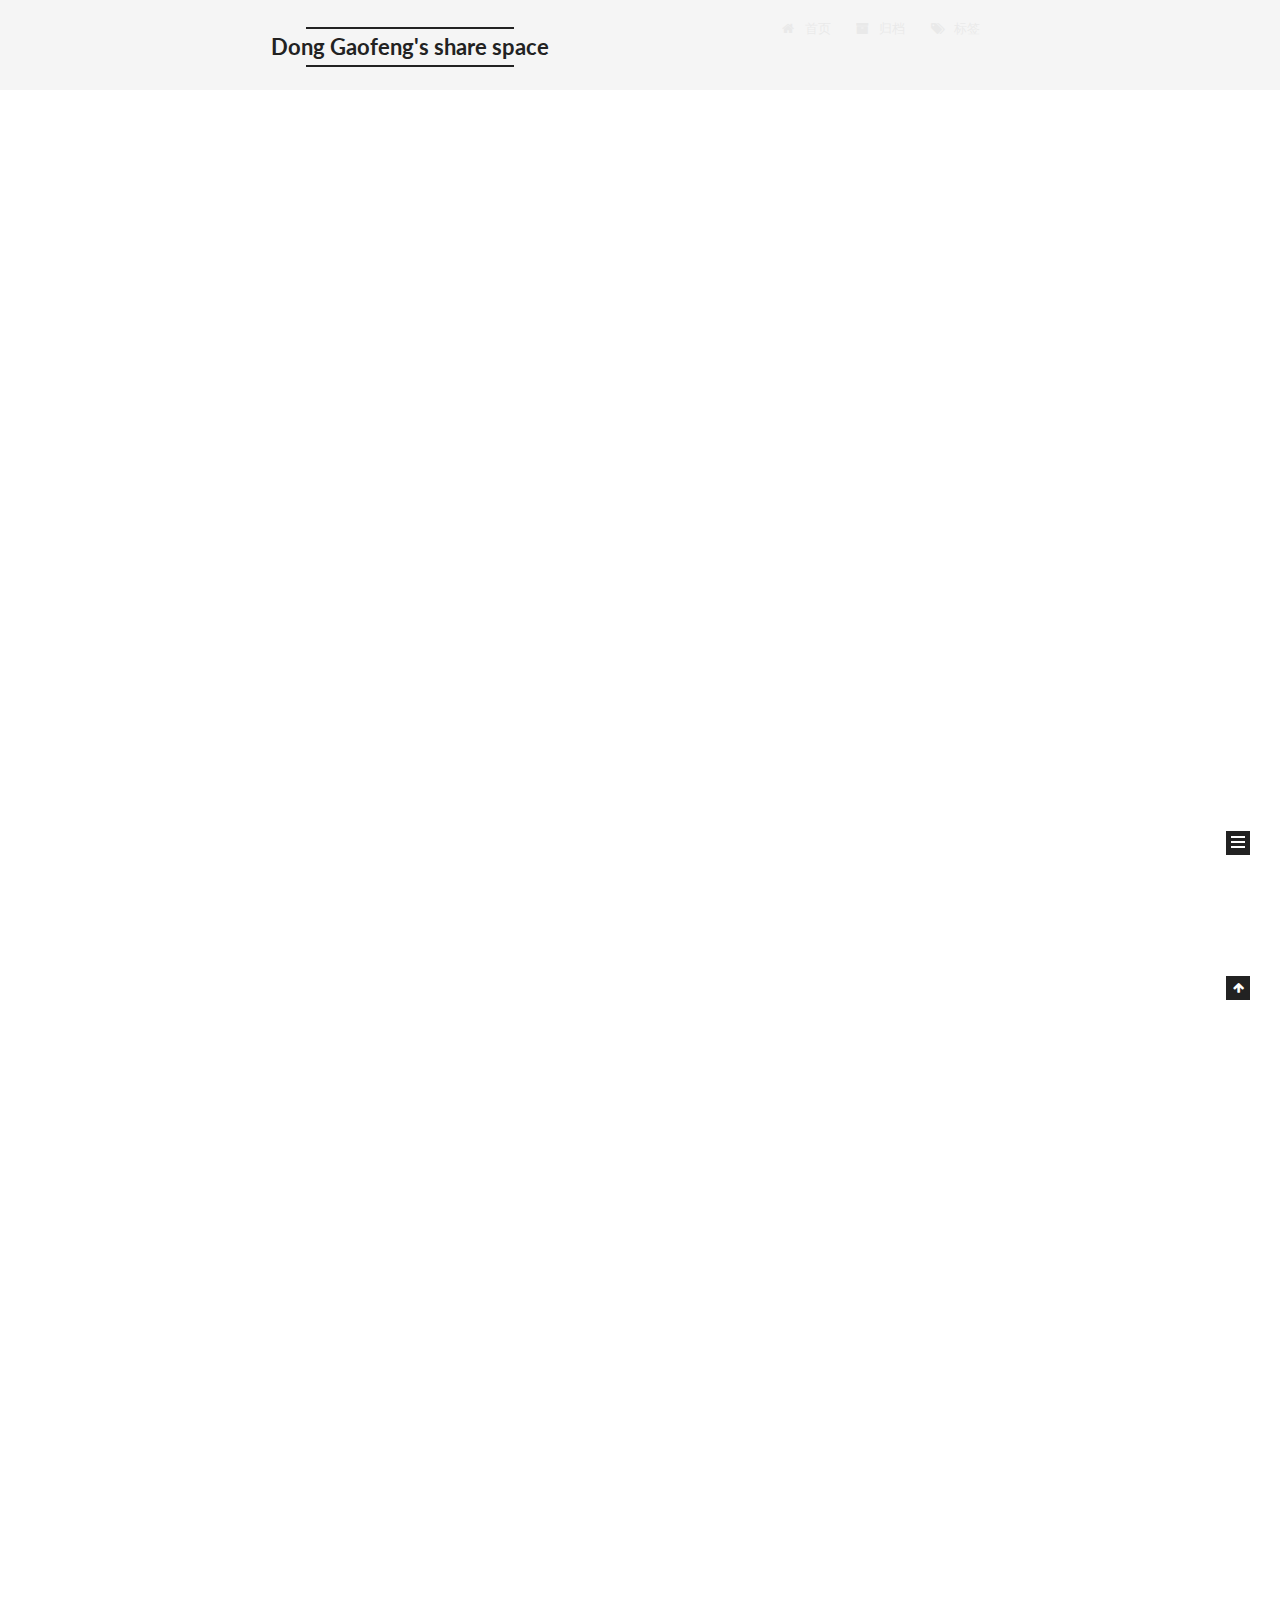
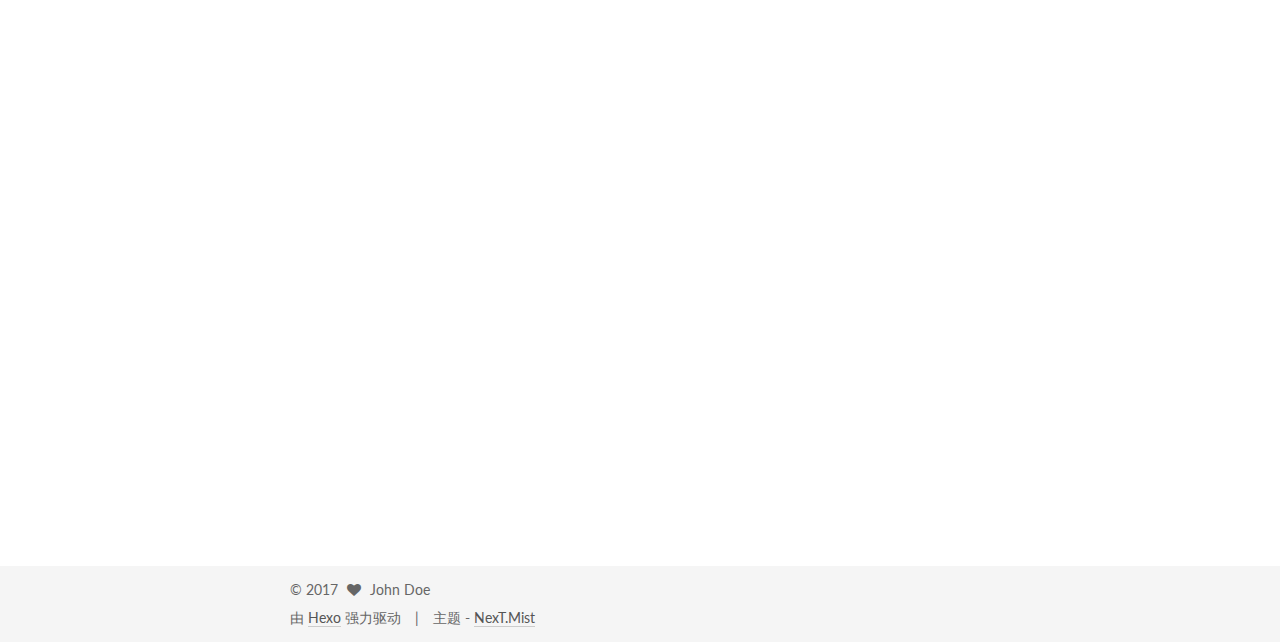
<file: index.html>
<!doctype html>



  


<html class="theme-next mist use-motion" lang="zh-Hans">
<head>
  <meta charset="UTF-8"/>
<meta http-equiv="X-UA-Compatible" content="IE=edge" />
<meta name="viewport" content="width=device-width, initial-scale=1, maximum-scale=1"/>



<meta http-equiv="Cache-Control" content="no-transform" />
<meta http-equiv="Cache-Control" content="no-siteapp" />















  
  
  <link href="/lib/fancybox/source/jquery.fancybox.css?v=2.1.5" rel="stylesheet" type="text/css" />




  
  
  
  

  
    
    
  

  

  

  

  

  
    
    
    <link href="//fonts.googleapis.com/css?family=Lato:300,300italic,400,400italic,700,700italic&subset=latin,latin-ext" rel="stylesheet" type="text/css">
  






<link href="/lib/font-awesome/css/font-awesome.min.css?v=4.6.2" rel="stylesheet" type="text/css" />

<link href="/css/main.css?v=5.1.0" rel="stylesheet" type="text/css" />


  <meta name="keywords" content="Hexo, NexT" />








  <link rel="shortcut icon" type="image/x-icon" href="/favicon.ico?v=5.1.0" />






<meta property="og:type" content="website">
<meta property="og:title" content="Dong Gaofeng's share space">
<meta property="og:url" content="http://yoursite.com/index.html">
<meta property="og:site_name" content="Dong Gaofeng's share space">
<meta name="twitter:card" content="summary">
<meta name="twitter:title" content="Dong Gaofeng's share space">



<script type="text/javascript" id="hexo.configurations">
  var NexT = window.NexT || {};
  var CONFIG = {
    root: '/',
    scheme: 'Mist',
    sidebar: {"position":"left","display":"post","offset":12,"offset_float":0,"b2t":false,"scrollpercent":false},
    fancybox: true,
    motion: true,
    duoshuo: {
      userId: '0',
      author: '博主'
    },
    algolia: {
      applicationID: '',
      apiKey: '',
      indexName: '',
      hits: {"per_page":10},
      labels: {"input_placeholder":"Search for Posts","hits_empty":"We didn't find any results for the search: ${query}","hits_stats":"${hits} results found in ${time} ms"}
    }
  };
</script>



  <link rel="canonical" href="http://yoursite.com/"/>





  <title> Dong Gaofeng's share space </title>
</head>

<body itemscope itemtype="http://schema.org/WebPage" lang="zh-Hans">

  














  
  
    
  

  <div class="container one-collumn sidebar-position-left 
   page-home 
 ">
    <div class="headband"></div>

    <header id="header" class="header" itemscope itemtype="http://schema.org/WPHeader">
      <div class="header-inner"><div class="site-brand-wrapper">
  <div class="site-meta ">
    

    <div class="custom-logo-site-title">
      <a href="/"  class="brand" rel="start">
        <span class="logo-line-before"><i></i></span>
        <span class="site-title">Dong Gaofeng's share space</span>
        <span class="logo-line-after"><i></i></span>
      </a>
    </div>
      
        <p class="site-subtitle"></p>
      
  </div>

  <div class="site-nav-toggle">
    <button>
      <span class="btn-bar"></span>
      <span class="btn-bar"></span>
      <span class="btn-bar"></span>
    </button>
  </div>
</div>

<nav class="site-nav">
  

  
    <ul id="menu" class="menu">
      
        
        <li class="menu-item menu-item-home">
          <a href="/" rel="section">
            
              <i class="menu-item-icon fa fa-fw fa-home"></i> <br />
            
            首页
          </a>
        </li>
      
        
        <li class="menu-item menu-item-archives">
          <a href="/archives" rel="section">
            
              <i class="menu-item-icon fa fa-fw fa-archive"></i> <br />
            
            归档
          </a>
        </li>
      
        
        <li class="menu-item menu-item-tags">
          <a href="/tags" rel="section">
            
              <i class="menu-item-icon fa fa-fw fa-tags"></i> <br />
            
            标签
          </a>
        </li>
      

      
    </ul>
  

  
</nav>



 </div>
    </header>

    <main id="main" class="main">
      <div class="main-inner">
        <div class="content-wrap">
          <div id="content" class="content">
            
  <section id="posts" class="posts-expand">
    
      

  

  
  
  

  <article class="post post-type-normal " itemscope itemtype="http://schema.org/Article">
    <link itemprop="mainEntityOfPage" href="http://yoursite.com/2017/02/28/help/">

    <span hidden itemprop="author" itemscope itemtype="http://schema.org/Person">
      <meta itemprop="name" content="John Doe">
      <meta itemprop="description" content="">
      <meta itemprop="image" content="/images/avatar.gif">
    </span>

    <span hidden itemprop="publisher" itemscope itemtype="http://schema.org/Organization">
      <meta itemprop="name" content="Dong Gaofeng's share space">
    </span>

    
      <header class="post-header">

        
        
          <h1 class="post-title" itemprop="name headline">
            
            
              
                
                <a class="post-title-link" href="/2017/02/28/help/" itemprop="url">
                  help
                </a>
              
            
          </h1>
        

        <div class="post-meta">
          <span class="post-time">
            
              <span class="post-meta-item-icon">
                <i class="fa fa-calendar-o"></i>
              </span>
              
                <span class="post-meta-item-text">发表于</span>
              
              <time title="创建于" itemprop="dateCreated datePublished" datetime="2017-02-28T15:50:25+08:00">
                2017-02-28
              </time>
            

            

            
          </span>

          

          
            
          

          
          

          

          

          

        </div>
      </header>
    


    <div class="post-body" itemprop="articleBody">

      
      

      
        
          
            
          
        
      
    </div>

    <div>
      
    </div>

    <div>
      
    </div>


    <footer class="post-footer">
      

      

      

      
      
        <div class="post-eof"></div>
      
    </footer>
  </article>


    
      

  

  
  
  

  <article class="post post-type-normal " itemscope itemtype="http://schema.org/Article">
    <link itemprop="mainEntityOfPage" href="http://yoursite.com/2017/02/28/my-first-blog/">

    <span hidden itemprop="author" itemscope itemtype="http://schema.org/Person">
      <meta itemprop="name" content="John Doe">
      <meta itemprop="description" content="">
      <meta itemprop="image" content="/images/avatar.gif">
    </span>

    <span hidden itemprop="publisher" itemscope itemtype="http://schema.org/Organization">
      <meta itemprop="name" content="Dong Gaofeng's share space">
    </span>

    
      <header class="post-header">

        
        
          <h1 class="post-title" itemprop="name headline">
            
            
              
                
                <a class="post-title-link" href="/2017/02/28/my-first-blog/" itemprop="url">
                  my-first-blog
                </a>
              
            
          </h1>
        

        <div class="post-meta">
          <span class="post-time">
            
              <span class="post-meta-item-icon">
                <i class="fa fa-calendar-o"></i>
              </span>
              
                <span class="post-meta-item-text">发表于</span>
              
              <time title="创建于" itemprop="dateCreated datePublished" datetime="2017-02-28T15:47:40+08:00">
                2017-02-28
              </time>
            

            

            
          </span>

          

          
            
          

          
          

          

          

          

        </div>
      </header>
    


    <div class="post-body" itemprop="articleBody">

      
      

      
        
          <h3 id="6-加强的代码块"><a href="#6-加强的代码块" class="headerlink" title="6. 加强的代码块"></a>6. 加强的代码块</h3><p>支持四十一种编程语言的语法高亮的显示，行号显示。</p>
<p>非代码示例：</p>
<figure class="highlight plain"><table><tr><td class="gutter"><pre><div class="line">1</div></pre></td><td class="code"><pre><div class="line">$ sudo apt-get install vim-gnome</div></pre></td></tr></table></figure>
<p>Python 示例：</p>
<figure class="highlight python"><table><tr><td class="gutter"><pre><div class="line">1</div><div class="line">2</div><div class="line">3</div><div class="line">4</div><div class="line">5</div><div class="line">6</div><div class="line">7</div><div class="line">8</div><div class="line">9</div><div class="line">10</div><div class="line">11</div><div class="line">12</div></pre></td><td class="code"><pre><div class="line"><span class="meta">@requires_authorization</span></div><div class="line"><span class="function"><span class="keyword">def</span> <span class="title">somefunc</span><span class="params">(param1=<span class="string">''</span>, param2=<span class="number">0</span>)</span>:</span></div><div class="line">    <span class="string">'''A docstring'''</span></div><div class="line">    <span class="keyword">if</span> param1 &gt; param2: <span class="comment"># interesting</span></div><div class="line">        <span class="keyword">print</span> <span class="string">'Greater'</span></div><div class="line">    <span class="keyword">return</span> (param2 - param1 + <span class="number">1</span>) <span class="keyword">or</span> <span class="keyword">None</span></div><div class="line"></div><div class="line"><span class="class"><span class="keyword">class</span> <span class="title">SomeClass</span>:</span></div><div class="line">    <span class="keyword">pass</span></div><div class="line"></div><div class="line"><span class="meta">&gt;&gt;&gt; </span>message = <span class="string">'''interpreter</div><div class="line"><span class="meta">... </span>prompt'''</span></div></pre></td></tr></table></figure>
          <!--noindex-->
          <div class="post-button text-center">
            <a class="btn" href="/2017/02/28/my-first-blog/#more" rel="contents">
              阅读全文 &raquo;
            </a>
          </div>
          <!--/noindex-->
        
      
    </div>

    <div>
      
    </div>

    <div>
      
    </div>


    <footer class="post-footer">
      

      

      

      
      
        <div class="post-eof"></div>
      
    </footer>
  </article>


    
      

  

  
  
  

  <article class="post post-type-normal " itemscope itemtype="http://schema.org/Article">
    <link itemprop="mainEntityOfPage" href="http://yoursite.com/2017/02/28/hello-world/">

    <span hidden itemprop="author" itemscope itemtype="http://schema.org/Person">
      <meta itemprop="name" content="John Doe">
      <meta itemprop="description" content="">
      <meta itemprop="image" content="/images/avatar.gif">
    </span>

    <span hidden itemprop="publisher" itemscope itemtype="http://schema.org/Organization">
      <meta itemprop="name" content="Dong Gaofeng's share space">
    </span>

    
      <header class="post-header">

        
        
          <h1 class="post-title" itemprop="name headline">
            
            
              
                
                <a class="post-title-link" href="/2017/02/28/hello-world/" itemprop="url">
                  Hello World
                </a>
              
            
          </h1>
        

        <div class="post-meta">
          <span class="post-time">
            
              <span class="post-meta-item-icon">
                <i class="fa fa-calendar-o"></i>
              </span>
              
                <span class="post-meta-item-text">发表于</span>
              
              <time title="创建于" itemprop="dateCreated datePublished" datetime="2017-02-28T11:17:50+08:00">
                2017-02-28
              </time>
            

            

            
          </span>

          

          
            
          

          
          

          

          

          

        </div>
      </header>
    


    <div class="post-body" itemprop="articleBody">

      
      

      
        
          
            <p>Welcome to <a href="https://hexo.io/" target="_blank" rel="external">Hexo</a>! This is your very first post. Check <a href="https://hexo.io/docs/" target="_blank" rel="external">documentation</a> for more info. If you get any problems when using Hexo, you can find the answer in <a href="https://hexo.io/docs/troubleshooting.html" target="_blank" rel="external">troubleshooting</a> or you can ask me on <a href="https://github.com/hexojs/hexo/issues" target="_blank" rel="external">GitHub</a>.</p>
<h2 id="Quick-Start"><a href="#Quick-Start" class="headerlink" title="Quick Start"></a>Quick Start</h2><h3 id="Create-a-new-post"><a href="#Create-a-new-post" class="headerlink" title="Create a new post"></a>Create a new post</h3><figure class="highlight bash"><table><tr><td class="gutter"><pre><div class="line">1</div></pre></td><td class="code"><pre><div class="line">$ hexo new <span class="string">"My New Post"</span></div></pre></td></tr></table></figure>
<p>More info: <a href="https://hexo.io/docs/writing.html" target="_blank" rel="external">Writing</a></p>
<h3 id="Run-server"><a href="#Run-server" class="headerlink" title="Run server"></a>Run server</h3><figure class="highlight bash"><table><tr><td class="gutter"><pre><div class="line">1</div></pre></td><td class="code"><pre><div class="line">$ hexo server</div></pre></td></tr></table></figure>
<p>More info: <a href="https://hexo.io/docs/server.html" target="_blank" rel="external">Server</a></p>
<h3 id="Generate-static-files"><a href="#Generate-static-files" class="headerlink" title="Generate static files"></a>Generate static files</h3><figure class="highlight bash"><table><tr><td class="gutter"><pre><div class="line">1</div></pre></td><td class="code"><pre><div class="line">$ hexo generate</div></pre></td></tr></table></figure>
<p>More info: <a href="https://hexo.io/docs/generating.html" target="_blank" rel="external">Generating</a></p>
<h3 id="Deploy-to-remote-sites"><a href="#Deploy-to-remote-sites" class="headerlink" title="Deploy to remote sites"></a>Deploy to remote sites</h3><figure class="highlight bash"><table><tr><td class="gutter"><pre><div class="line">1</div></pre></td><td class="code"><pre><div class="line">$ hexo deploy</div></pre></td></tr></table></figure>
<p>More info: <a href="https://hexo.io/docs/deployment.html" target="_blank" rel="external">Deployment</a></p>

          
        
      
    </div>

    <div>
      
    </div>

    <div>
      
    </div>


    <footer class="post-footer">
      

      

      

      
      
        <div class="post-eof"></div>
      
    </footer>
  </article>


    
  </section>

  

          
          </div>
          


          

        </div>
        
          
  
  <div class="sidebar-toggle">
    <div class="sidebar-toggle-line-wrap">
      <span class="sidebar-toggle-line sidebar-toggle-line-first"></span>
      <span class="sidebar-toggle-line sidebar-toggle-line-middle"></span>
      <span class="sidebar-toggle-line sidebar-toggle-line-last"></span>
    </div>
  </div>

  <aside id="sidebar" class="sidebar">
    <div class="sidebar-inner">

      

      

      <section class="site-overview sidebar-panel sidebar-panel-active">
        <div class="site-author motion-element" itemprop="author" itemscope itemtype="http://schema.org/Person">
          <img class="site-author-image" itemprop="image"
               src="/images/avatar.gif"
               alt="John Doe" />
          <p class="site-author-name" itemprop="name">John Doe</p>
           
              <p class="site-description motion-element" itemprop="description"></p>
          
        </div>
        <nav class="site-state motion-element">
        
          
            <div class="site-state-item site-state-posts">
              <a href="/archives">
                <span class="site-state-item-count">3</span>
                <span class="site-state-item-name">日志</span>
              </a>
            </div>
          

          

          
            <div class="site-state-item site-state-tags">
              <a href="/tags">
                <span class="site-state-item-count">1</span>
                <span class="site-state-item-name">标签</span>
              </a>
            </div>
          

        </nav>

        

        <div class="links-of-author motion-element">
          
        </div>

        
        

        
        

        


      </section>

      

      

    </div>
  </aside>


        
      </div>
    </main>

    <footer id="footer" class="footer">
      <div class="footer-inner">
        <div class="copyright" >
  
  &copy; 
  <span itemprop="copyrightYear">2017</span>
  <span class="with-love">
    <i class="fa fa-heart"></i>
  </span>
  <span class="author" itemprop="copyrightHolder">John Doe</span>
</div>


<div class="powered-by">
  由 <a class="theme-link" href="https://hexo.io">Hexo</a> 强力驱动
</div>

<div class="theme-info">
  主题 -
  <a class="theme-link" href="https://github.com/iissnan/hexo-theme-next">
    NexT.Mist
  </a>
</div>


        

        
      </div>
    </footer>

    
      <div class="back-to-top">
        <i class="fa fa-arrow-up"></i>
        
      </div>
    
    
  </div>

  

<script type="text/javascript">
  if (Object.prototype.toString.call(window.Promise) !== '[object Function]') {
    window.Promise = null;
  }
</script>









  




  
  <script type="text/javascript" src="/lib/jquery/index.js?v=2.1.3"></script>

  
  <script type="text/javascript" src="/lib/fastclick/lib/fastclick.min.js?v=1.0.6"></script>

  
  <script type="text/javascript" src="/lib/jquery_lazyload/jquery.lazyload.js?v=1.9.7"></script>

  
  <script type="text/javascript" src="/lib/velocity/velocity.min.js?v=1.2.1"></script>

  
  <script type="text/javascript" src="/lib/velocity/velocity.ui.min.js?v=1.2.1"></script>

  
  <script type="text/javascript" src="/lib/fancybox/source/jquery.fancybox.pack.js?v=2.1.5"></script>


  


  <script type="text/javascript" src="/js/src/utils.js?v=5.1.0"></script>

  <script type="text/javascript" src="/js/src/motion.js?v=5.1.0"></script>



  
  

  

  


  <script type="text/javascript" src="/js/src/bootstrap.js?v=5.1.0"></script>



  



  




	





  





  





  



  
  

  

  

  

  


  

</body>
</html>
</file>
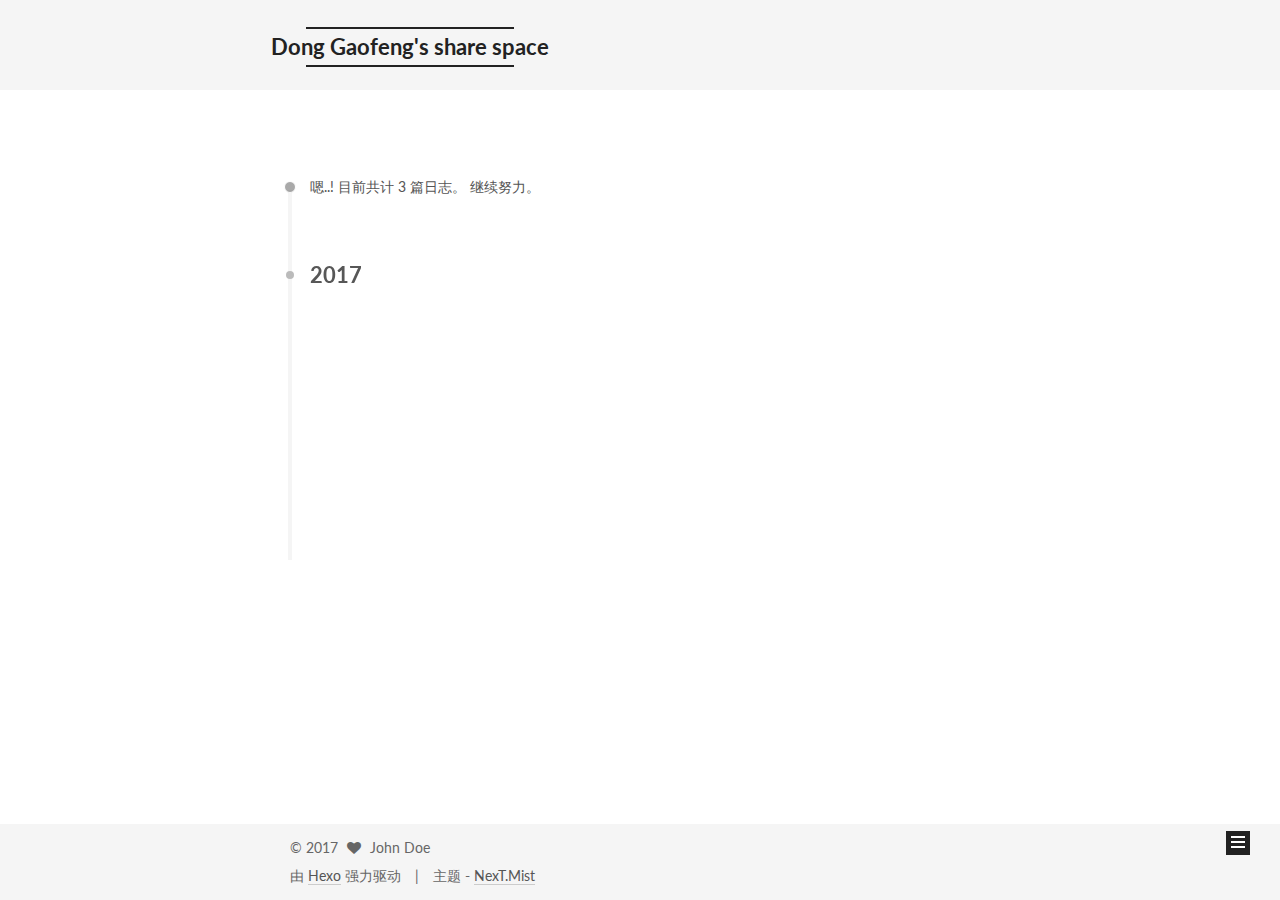
<file: archives/index.html>
<!doctype html>



  


<html class="theme-next mist use-motion" lang="zh-Hans">
<head>
  <meta charset="UTF-8"/>
<meta http-equiv="X-UA-Compatible" content="IE=edge" />
<meta name="viewport" content="width=device-width, initial-scale=1, maximum-scale=1"/>



<meta http-equiv="Cache-Control" content="no-transform" />
<meta http-equiv="Cache-Control" content="no-siteapp" />















  
  
  <link href="/lib/fancybox/source/jquery.fancybox.css?v=2.1.5" rel="stylesheet" type="text/css" />




  
  
  
  

  
    
    
  

  

  

  

  

  
    
    
    <link href="//fonts.googleapis.com/css?family=Lato:300,300italic,400,400italic,700,700italic&subset=latin,latin-ext" rel="stylesheet" type="text/css">
  






<link href="/lib/font-awesome/css/font-awesome.min.css?v=4.6.2" rel="stylesheet" type="text/css" />

<link href="/css/main.css?v=5.1.0" rel="stylesheet" type="text/css" />


  <meta name="keywords" content="Hexo, NexT" />








  <link rel="shortcut icon" type="image/x-icon" href="/favicon.ico?v=5.1.0" />






<meta property="og:type" content="website">
<meta property="og:title" content="Dong Gaofeng's share space">
<meta property="og:url" content="http://yoursite.com/archives/index.html">
<meta property="og:site_name" content="Dong Gaofeng's share space">
<meta name="twitter:card" content="summary">
<meta name="twitter:title" content="Dong Gaofeng's share space">



<script type="text/javascript" id="hexo.configurations">
  var NexT = window.NexT || {};
  var CONFIG = {
    root: '/',
    scheme: 'Mist',
    sidebar: {"position":"left","display":"post","offset":12,"offset_float":0,"b2t":false,"scrollpercent":false},
    fancybox: true,
    motion: true,
    duoshuo: {
      userId: '0',
      author: '博主'
    },
    algolia: {
      applicationID: '',
      apiKey: '',
      indexName: '',
      hits: {"per_page":10},
      labels: {"input_placeholder":"Search for Posts","hits_empty":"We didn't find any results for the search: ${query}","hits_stats":"${hits} results found in ${time} ms"}
    }
  };
</script>



  <link rel="canonical" href="http://yoursite.com/archives/"/>





  <title> 归档 | Dong Gaofeng's share space </title>
</head>

<body itemscope itemtype="http://schema.org/WebPage" lang="zh-Hans">

  














  
  
    
  

  <div class="container one-collumn sidebar-position-left  page-archive  ">
    <div class="headband"></div>

    <header id="header" class="header" itemscope itemtype="http://schema.org/WPHeader">
      <div class="header-inner"><div class="site-brand-wrapper">
  <div class="site-meta ">
    

    <div class="custom-logo-site-title">
      <a href="/"  class="brand" rel="start">
        <span class="logo-line-before"><i></i></span>
        <span class="site-title">Dong Gaofeng's share space</span>
        <span class="logo-line-after"><i></i></span>
      </a>
    </div>
      
        <p class="site-subtitle"></p>
      
  </div>

  <div class="site-nav-toggle">
    <button>
      <span class="btn-bar"></span>
      <span class="btn-bar"></span>
      <span class="btn-bar"></span>
    </button>
  </div>
</div>

<nav class="site-nav">
  

  
    <ul id="menu" class="menu">
      
        
        <li class="menu-item menu-item-home">
          <a href="/" rel="section">
            
              <i class="menu-item-icon fa fa-fw fa-home"></i> <br />
            
            首页
          </a>
        </li>
      
        
        <li class="menu-item menu-item-archives">
          <a href="/archives" rel="section">
            
              <i class="menu-item-icon fa fa-fw fa-archive"></i> <br />
            
            归档
          </a>
        </li>
      
        
        <li class="menu-item menu-item-tags">
          <a href="/tags" rel="section">
            
              <i class="menu-item-icon fa fa-fw fa-tags"></i> <br />
            
            标签
          </a>
        </li>
      

      
    </ul>
  

  
</nav>



 </div>
    </header>

    <main id="main" class="main">
      <div class="main-inner">
        <div class="content-wrap">
          <div id="content" class="content">
            

  <section id="posts" class="posts-collapse">
    <span class="archive-move-on"></span>

    <span class="archive-page-counter">
      
      
      
        
      
      嗯..! 目前共计 3 篇日志。 继续努力。
    </span>

    

      
      
      

      
        
        <div class="collection-title">
          <h2 class="archive-year motion-element" id="archive-year-2017">2017</h2>
        </div>
      
      

      

  <article class="post post-type-normal" itemscope itemtype="http://schema.org/Article">
    <header class="post-header">

      <h1 class="post-title">
        
            <a class="post-title-link" href="/2017/02/28/help/" itemprop="url">
              
                <span itemprop="name">help</span>
              
            </a>
        
      </h1>

      <div class="post-meta">
        <time class="post-time" itemprop="dateCreated"
              datetime="2017-02-28T15:50:25+08:00"
              content="2017-02-28" >
          02-28
        </time>
      </div>

    </header>
  </article>



    

      
      
      

      
      

      

  <article class="post post-type-normal" itemscope itemtype="http://schema.org/Article">
    <header class="post-header">

      <h1 class="post-title">
        
            <a class="post-title-link" href="/2017/02/28/my-first-blog/" itemprop="url">
              
                <span itemprop="name">my-first-blog</span>
              
            </a>
        
      </h1>

      <div class="post-meta">
        <time class="post-time" itemprop="dateCreated"
              datetime="2017-02-28T15:47:40+08:00"
              content="2017-02-28" >
          02-28
        </time>
      </div>

    </header>
  </article>



    

      
      
      

      
      

      

  <article class="post post-type-normal" itemscope itemtype="http://schema.org/Article">
    <header class="post-header">

      <h1 class="post-title">
        
            <a class="post-title-link" href="/2017/02/28/hello-world/" itemprop="url">
              
                <span itemprop="name">Hello World</span>
              
            </a>
        
      </h1>

      <div class="post-meta">
        <time class="post-time" itemprop="dateCreated"
              datetime="2017-02-28T11:17:50+08:00"
              content="2017-02-28" >
          02-28
        </time>
      </div>

    </header>
  </article>



    

  </section>

  


          
          </div>
          


          

        </div>
        
          
  
  <div class="sidebar-toggle">
    <div class="sidebar-toggle-line-wrap">
      <span class="sidebar-toggle-line sidebar-toggle-line-first"></span>
      <span class="sidebar-toggle-line sidebar-toggle-line-middle"></span>
      <span class="sidebar-toggle-line sidebar-toggle-line-last"></span>
    </div>
  </div>

  <aside id="sidebar" class="sidebar">
    <div class="sidebar-inner">

      

      

      <section class="site-overview sidebar-panel sidebar-panel-active">
        <div class="site-author motion-element" itemprop="author" itemscope itemtype="http://schema.org/Person">
          <img class="site-author-image" itemprop="image"
               src="/images/avatar.gif"
               alt="John Doe" />
          <p class="site-author-name" itemprop="name">John Doe</p>
           
              <p class="site-description motion-element" itemprop="description"></p>
          
        </div>
        <nav class="site-state motion-element">
        
          
            <div class="site-state-item site-state-posts">
              <a href="/archives">
                <span class="site-state-item-count">3</span>
                <span class="site-state-item-name">日志</span>
              </a>
            </div>
          

          

          
            <div class="site-state-item site-state-tags">
              <a href="/tags">
                <span class="site-state-item-count">1</span>
                <span class="site-state-item-name">标签</span>
              </a>
            </div>
          

        </nav>

        

        <div class="links-of-author motion-element">
          
        </div>

        
        

        
        

        


      </section>

      

      

    </div>
  </aside>


        
      </div>
    </main>

    <footer id="footer" class="footer">
      <div class="footer-inner">
        <div class="copyright" >
  
  &copy; 
  <span itemprop="copyrightYear">2017</span>
  <span class="with-love">
    <i class="fa fa-heart"></i>
  </span>
  <span class="author" itemprop="copyrightHolder">John Doe</span>
</div>


<div class="powered-by">
  由 <a class="theme-link" href="https://hexo.io">Hexo</a> 强力驱动
</div>

<div class="theme-info">
  主题 -
  <a class="theme-link" href="https://github.com/iissnan/hexo-theme-next">
    NexT.Mist
  </a>
</div>


        

        
      </div>
    </footer>

    
      <div class="back-to-top">
        <i class="fa fa-arrow-up"></i>
        
      </div>
    
    
  </div>

  

<script type="text/javascript">
  if (Object.prototype.toString.call(window.Promise) !== '[object Function]') {
    window.Promise = null;
  }
</script>









  




  
  <script type="text/javascript" src="/lib/jquery/index.js?v=2.1.3"></script>

  
  <script type="text/javascript" src="/lib/fastclick/lib/fastclick.min.js?v=1.0.6"></script>

  
  <script type="text/javascript" src="/lib/jquery_lazyload/jquery.lazyload.js?v=1.9.7"></script>

  
  <script type="text/javascript" src="/lib/velocity/velocity.min.js?v=1.2.1"></script>

  
  <script type="text/javascript" src="/lib/velocity/velocity.ui.min.js?v=1.2.1"></script>

  
  <script type="text/javascript" src="/lib/fancybox/source/jquery.fancybox.pack.js?v=2.1.5"></script>


  


  <script type="text/javascript" src="/js/src/utils.js?v=5.1.0"></script>

  <script type="text/javascript" src="/js/src/motion.js?v=5.1.0"></script>



  
  

  
  
    <script type="text/javascript" id="motion.page.archive">
      $('.archive-year').velocity('transition.slideLeftIn');
    </script>
  


  


  <script type="text/javascript" src="/js/src/bootstrap.js?v=5.1.0"></script>



  



  




	





  





  





  



  
  

  

  

  

  


  

</body>
</html>
</file>
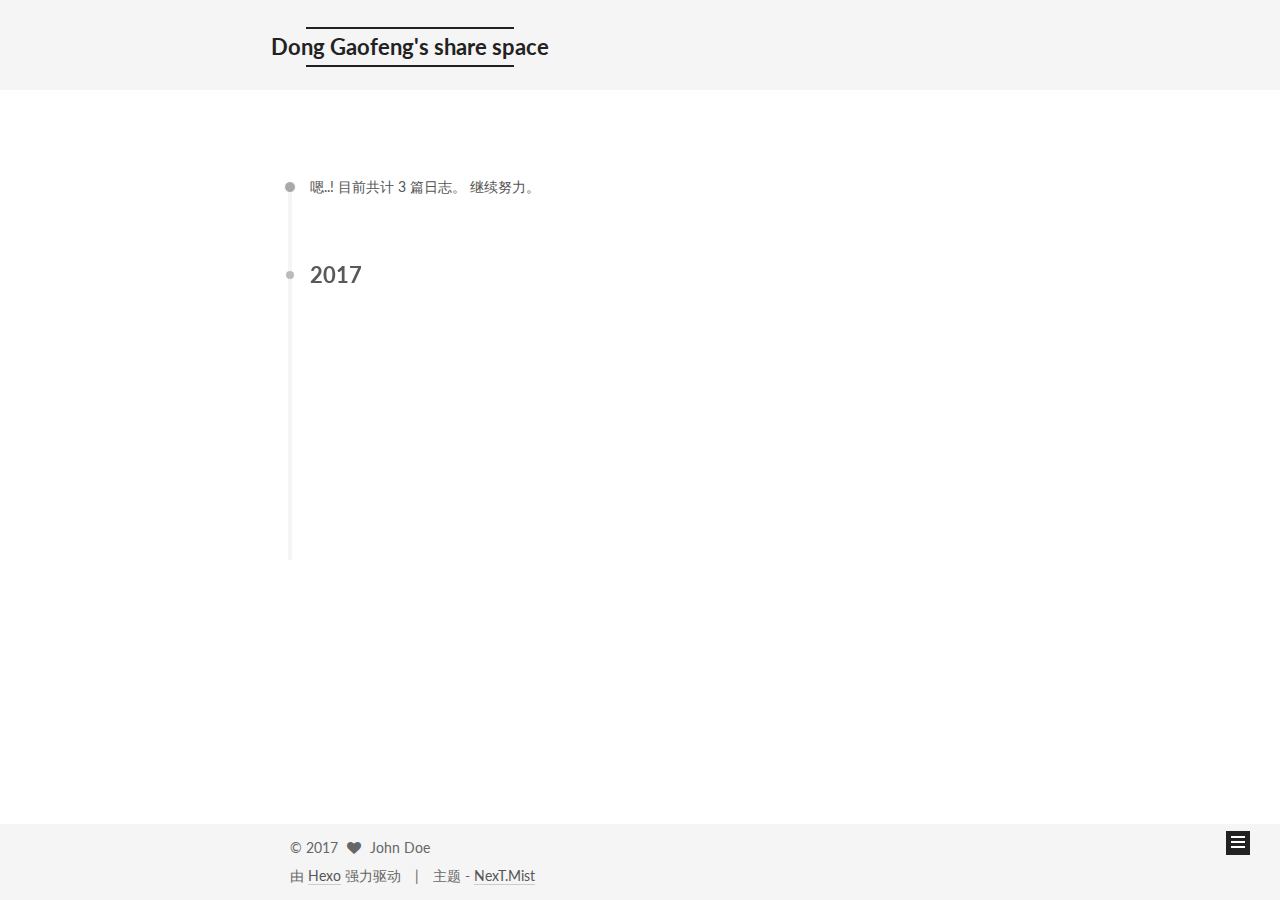
<file: archives/2017/index.html>
<!doctype html>



  


<html class="theme-next mist use-motion" lang="zh-Hans">
<head>
  <meta charset="UTF-8"/>
<meta http-equiv="X-UA-Compatible" content="IE=edge" />
<meta name="viewport" content="width=device-width, initial-scale=1, maximum-scale=1"/>



<meta http-equiv="Cache-Control" content="no-transform" />
<meta http-equiv="Cache-Control" content="no-siteapp" />















  
  
  <link href="/lib/fancybox/source/jquery.fancybox.css?v=2.1.5" rel="stylesheet" type="text/css" />




  
  
  
  

  
    
    
  

  

  

  

  

  
    
    
    <link href="//fonts.googleapis.com/css?family=Lato:300,300italic,400,400italic,700,700italic&subset=latin,latin-ext" rel="stylesheet" type="text/css">
  






<link href="/lib/font-awesome/css/font-awesome.min.css?v=4.6.2" rel="stylesheet" type="text/css" />

<link href="/css/main.css?v=5.1.0" rel="stylesheet" type="text/css" />


  <meta name="keywords" content="Hexo, NexT" />








  <link rel="shortcut icon" type="image/x-icon" href="/favicon.ico?v=5.1.0" />






<meta property="og:type" content="website">
<meta property="og:title" content="Dong Gaofeng's share space">
<meta property="og:url" content="http://yoursite.com/archives/2017/index.html">
<meta property="og:site_name" content="Dong Gaofeng's share space">
<meta name="twitter:card" content="summary">
<meta name="twitter:title" content="Dong Gaofeng's share space">



<script type="text/javascript" id="hexo.configurations">
  var NexT = window.NexT || {};
  var CONFIG = {
    root: '/',
    scheme: 'Mist',
    sidebar: {"position":"left","display":"post","offset":12,"offset_float":0,"b2t":false,"scrollpercent":false},
    fancybox: true,
    motion: true,
    duoshuo: {
      userId: '0',
      author: '博主'
    },
    algolia: {
      applicationID: '',
      apiKey: '',
      indexName: '',
      hits: {"per_page":10},
      labels: {"input_placeholder":"Search for Posts","hits_empty":"We didn't find any results for the search: ${query}","hits_stats":"${hits} results found in ${time} ms"}
    }
  };
</script>



  <link rel="canonical" href="http://yoursite.com/archives/2017/"/>





  <title> 归档 | Dong Gaofeng's share space </title>
</head>

<body itemscope itemtype="http://schema.org/WebPage" lang="zh-Hans">

  














  
  
    
  

  <div class="container one-collumn sidebar-position-left  page-archive  ">
    <div class="headband"></div>

    <header id="header" class="header" itemscope itemtype="http://schema.org/WPHeader">
      <div class="header-inner"><div class="site-brand-wrapper">
  <div class="site-meta ">
    

    <div class="custom-logo-site-title">
      <a href="/"  class="brand" rel="start">
        <span class="logo-line-before"><i></i></span>
        <span class="site-title">Dong Gaofeng's share space</span>
        <span class="logo-line-after"><i></i></span>
      </a>
    </div>
      
        <p class="site-subtitle"></p>
      
  </div>

  <div class="site-nav-toggle">
    <button>
      <span class="btn-bar"></span>
      <span class="btn-bar"></span>
      <span class="btn-bar"></span>
    </button>
  </div>
</div>

<nav class="site-nav">
  

  
    <ul id="menu" class="menu">
      
        
        <li class="menu-item menu-item-home">
          <a href="/" rel="section">
            
              <i class="menu-item-icon fa fa-fw fa-home"></i> <br />
            
            首页
          </a>
        </li>
      
        
        <li class="menu-item menu-item-archives">
          <a href="/archives" rel="section">
            
              <i class="menu-item-icon fa fa-fw fa-archive"></i> <br />
            
            归档
          </a>
        </li>
      
        
        <li class="menu-item menu-item-tags">
          <a href="/tags" rel="section">
            
              <i class="menu-item-icon fa fa-fw fa-tags"></i> <br />
            
            标签
          </a>
        </li>
      

      
    </ul>
  

  
</nav>



 </div>
    </header>

    <main id="main" class="main">
      <div class="main-inner">
        <div class="content-wrap">
          <div id="content" class="content">
            

  <section id="posts" class="posts-collapse">
    <span class="archive-move-on"></span>

    <span class="archive-page-counter">
      
      
      
        
      
      嗯..! 目前共计 3 篇日志。 继续努力。
    </span>

    

      
      
      

      
        
        <div class="collection-title">
          <h2 class="archive-year motion-element" id="archive-year-2017">2017</h2>
        </div>
      
      

      

  <article class="post post-type-normal" itemscope itemtype="http://schema.org/Article">
    <header class="post-header">

      <h1 class="post-title">
        
            <a class="post-title-link" href="/2017/02/28/help/" itemprop="url">
              
                <span itemprop="name">help</span>
              
            </a>
        
      </h1>

      <div class="post-meta">
        <time class="post-time" itemprop="dateCreated"
              datetime="2017-02-28T15:50:25+08:00"
              content="2017-02-28" >
          02-28
        </time>
      </div>

    </header>
  </article>



    

      
      
      

      
      

      

  <article class="post post-type-normal" itemscope itemtype="http://schema.org/Article">
    <header class="post-header">

      <h1 class="post-title">
        
            <a class="post-title-link" href="/2017/02/28/my-first-blog/" itemprop="url">
              
                <span itemprop="name">my-first-blog</span>
              
            </a>
        
      </h1>

      <div class="post-meta">
        <time class="post-time" itemprop="dateCreated"
              datetime="2017-02-28T15:47:40+08:00"
              content="2017-02-28" >
          02-28
        </time>
      </div>

    </header>
  </article>



    

      
      
      

      
      

      

  <article class="post post-type-normal" itemscope itemtype="http://schema.org/Article">
    <header class="post-header">

      <h1 class="post-title">
        
            <a class="post-title-link" href="/2017/02/28/hello-world/" itemprop="url">
              
                <span itemprop="name">Hello World</span>
              
            </a>
        
      </h1>

      <div class="post-meta">
        <time class="post-time" itemprop="dateCreated"
              datetime="2017-02-28T11:17:50+08:00"
              content="2017-02-28" >
          02-28
        </time>
      </div>

    </header>
  </article>



    

  </section>

  


          
          </div>
          


          

        </div>
        
          
  
  <div class="sidebar-toggle">
    <div class="sidebar-toggle-line-wrap">
      <span class="sidebar-toggle-line sidebar-toggle-line-first"></span>
      <span class="sidebar-toggle-line sidebar-toggle-line-middle"></span>
      <span class="sidebar-toggle-line sidebar-toggle-line-last"></span>
    </div>
  </div>

  <aside id="sidebar" class="sidebar">
    <div class="sidebar-inner">

      

      

      <section class="site-overview sidebar-panel sidebar-panel-active">
        <div class="site-author motion-element" itemprop="author" itemscope itemtype="http://schema.org/Person">
          <img class="site-author-image" itemprop="image"
               src="/images/avatar.gif"
               alt="John Doe" />
          <p class="site-author-name" itemprop="name">John Doe</p>
           
              <p class="site-description motion-element" itemprop="description"></p>
          
        </div>
        <nav class="site-state motion-element">
        
          
            <div class="site-state-item site-state-posts">
              <a href="/archives">
                <span class="site-state-item-count">3</span>
                <span class="site-state-item-name">日志</span>
              </a>
            </div>
          

          

          
            <div class="site-state-item site-state-tags">
              <a href="/tags">
                <span class="site-state-item-count">1</span>
                <span class="site-state-item-name">标签</span>
              </a>
            </div>
          

        </nav>

        

        <div class="links-of-author motion-element">
          
        </div>

        
        

        
        

        


      </section>

      

      

    </div>
  </aside>


        
      </div>
    </main>

    <footer id="footer" class="footer">
      <div class="footer-inner">
        <div class="copyright" >
  
  &copy; 
  <span itemprop="copyrightYear">2017</span>
  <span class="with-love">
    <i class="fa fa-heart"></i>
  </span>
  <span class="author" itemprop="copyrightHolder">John Doe</span>
</div>


<div class="powered-by">
  由 <a class="theme-link" href="https://hexo.io">Hexo</a> 强力驱动
</div>

<div class="theme-info">
  主题 -
  <a class="theme-link" href="https://github.com/iissnan/hexo-theme-next">
    NexT.Mist
  </a>
</div>


        

        
      </div>
    </footer>

    
      <div class="back-to-top">
        <i class="fa fa-arrow-up"></i>
        
      </div>
    
    
  </div>

  

<script type="text/javascript">
  if (Object.prototype.toString.call(window.Promise) !== '[object Function]') {
    window.Promise = null;
  }
</script>









  




  
  <script type="text/javascript" src="/lib/jquery/index.js?v=2.1.3"></script>

  
  <script type="text/javascript" src="/lib/fastclick/lib/fastclick.min.js?v=1.0.6"></script>

  
  <script type="text/javascript" src="/lib/jquery_lazyload/jquery.lazyload.js?v=1.9.7"></script>

  
  <script type="text/javascript" src="/lib/velocity/velocity.min.js?v=1.2.1"></script>

  
  <script type="text/javascript" src="/lib/velocity/velocity.ui.min.js?v=1.2.1"></script>

  
  <script type="text/javascript" src="/lib/fancybox/source/jquery.fancybox.pack.js?v=2.1.5"></script>


  


  <script type="text/javascript" src="/js/src/utils.js?v=5.1.0"></script>

  <script type="text/javascript" src="/js/src/motion.js?v=5.1.0"></script>



  
  

  
  
    <script type="text/javascript" id="motion.page.archive">
      $('.archive-year').velocity('transition.slideLeftIn');
    </script>
  


  


  <script type="text/javascript" src="/js/src/bootstrap.js?v=5.1.0"></script>



  



  




	





  





  





  



  
  

  

  

  

  


  

</body>
</html>
</file>
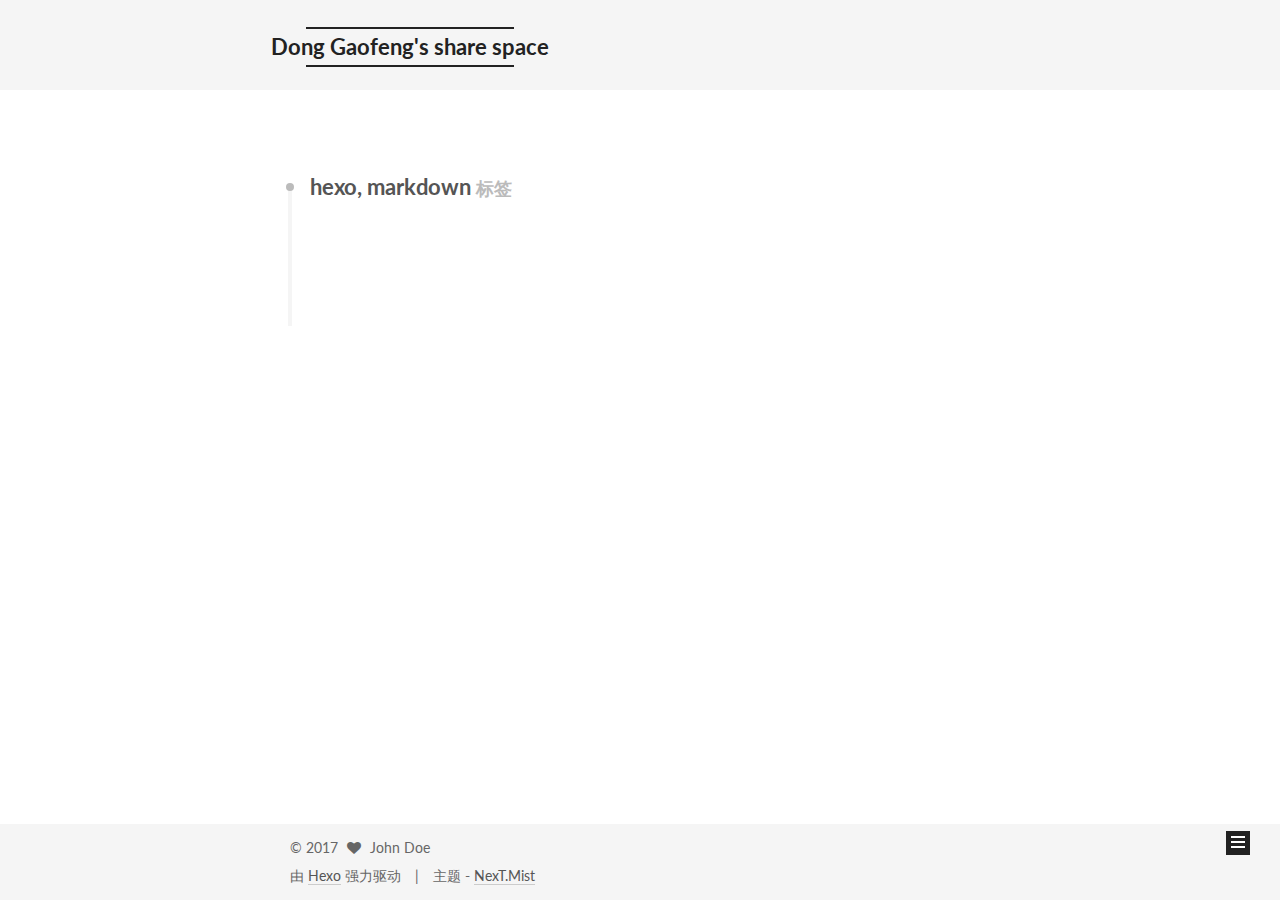
<file: tags/hexo-markdown/index.html>
<!doctype html>



  


<html class="theme-next mist use-motion" lang="zh-Hans">
<head>
  <meta charset="UTF-8"/>
<meta http-equiv="X-UA-Compatible" content="IE=edge" />
<meta name="viewport" content="width=device-width, initial-scale=1, maximum-scale=1"/>



<meta http-equiv="Cache-Control" content="no-transform" />
<meta http-equiv="Cache-Control" content="no-siteapp" />















  
  
  <link href="/lib/fancybox/source/jquery.fancybox.css?v=2.1.5" rel="stylesheet" type="text/css" />




  
  
  
  

  
    
    
  

  

  

  

  

  
    
    
    <link href="//fonts.googleapis.com/css?family=Lato:300,300italic,400,400italic,700,700italic&subset=latin,latin-ext" rel="stylesheet" type="text/css">
  






<link href="/lib/font-awesome/css/font-awesome.min.css?v=4.6.2" rel="stylesheet" type="text/css" />

<link href="/css/main.css?v=5.1.0" rel="stylesheet" type="text/css" />


  <meta name="keywords" content="Hexo, NexT" />








  <link rel="shortcut icon" type="image/x-icon" href="/favicon.ico?v=5.1.0" />






<meta property="og:type" content="website">
<meta property="og:title" content="Dong Gaofeng's share space">
<meta property="og:url" content="http://yoursite.com/tags/hexo-markdown/index.html">
<meta property="og:site_name" content="Dong Gaofeng's share space">
<meta name="twitter:card" content="summary">
<meta name="twitter:title" content="Dong Gaofeng's share space">



<script type="text/javascript" id="hexo.configurations">
  var NexT = window.NexT || {};
  var CONFIG = {
    root: '/',
    scheme: 'Mist',
    sidebar: {"position":"left","display":"post","offset":12,"offset_float":0,"b2t":false,"scrollpercent":false},
    fancybox: true,
    motion: true,
    duoshuo: {
      userId: '0',
      author: '博主'
    },
    algolia: {
      applicationID: '',
      apiKey: '',
      indexName: '',
      hits: {"per_page":10},
      labels: {"input_placeholder":"Search for Posts","hits_empty":"We didn't find any results for the search: ${query}","hits_stats":"${hits} results found in ${time} ms"}
    }
  };
</script>



  <link rel="canonical" href="http://yoursite.com/tags/hexo-markdown/"/>





  <title> 标签: hexo, markdown | Dong Gaofeng's share space </title>
</head>

<body itemscope itemtype="http://schema.org/WebPage" lang="zh-Hans">

  














  
  
    
  

  <div class="container one-collumn sidebar-position-left  ">
    <div class="headband"></div>

    <header id="header" class="header" itemscope itemtype="http://schema.org/WPHeader">
      <div class="header-inner"><div class="site-brand-wrapper">
  <div class="site-meta ">
    

    <div class="custom-logo-site-title">
      <a href="/"  class="brand" rel="start">
        <span class="logo-line-before"><i></i></span>
        <span class="site-title">Dong Gaofeng's share space</span>
        <span class="logo-line-after"><i></i></span>
      </a>
    </div>
      
        <p class="site-subtitle"></p>
      
  </div>

  <div class="site-nav-toggle">
    <button>
      <span class="btn-bar"></span>
      <span class="btn-bar"></span>
      <span class="btn-bar"></span>
    </button>
  </div>
</div>

<nav class="site-nav">
  

  
    <ul id="menu" class="menu">
      
        
        <li class="menu-item menu-item-home">
          <a href="/" rel="section">
            
              <i class="menu-item-icon fa fa-fw fa-home"></i> <br />
            
            首页
          </a>
        </li>
      
        
        <li class="menu-item menu-item-archives">
          <a href="/archives" rel="section">
            
              <i class="menu-item-icon fa fa-fw fa-archive"></i> <br />
            
            归档
          </a>
        </li>
      
        
        <li class="menu-item menu-item-tags">
          <a href="/tags" rel="section">
            
              <i class="menu-item-icon fa fa-fw fa-tags"></i> <br />
            
            标签
          </a>
        </li>
      

      
    </ul>
  

  
</nav>



 </div>
    </header>

    <main id="main" class="main">
      <div class="main-inner">
        <div class="content-wrap">
          <div id="content" class="content">
            

  <div id="posts" class="posts-collapse">
    <div class="collection-title">
      <h2 >
        hexo, markdown
        <small>标签</small>
      </h2>
    </div>

    
      

  <article class="post post-type-normal" itemscope itemtype="http://schema.org/Article">
    <header class="post-header">

      <h1 class="post-title">
        
            <a class="post-title-link" href="/2017/02/28/my-first-blog/" itemprop="url">
              
                <span itemprop="name">my-first-blog</span>
              
            </a>
        
      </h1>

      <div class="post-meta">
        <time class="post-time" itemprop="dateCreated"
              datetime="2017-02-28T15:47:40+08:00"
              content="2017-02-28" >
          02-28
        </time>
      </div>

    </header>
  </article>


    
  </div>

  

          
          </div>
          


          

        </div>
        
          
  
  <div class="sidebar-toggle">
    <div class="sidebar-toggle-line-wrap">
      <span class="sidebar-toggle-line sidebar-toggle-line-first"></span>
      <span class="sidebar-toggle-line sidebar-toggle-line-middle"></span>
      <span class="sidebar-toggle-line sidebar-toggle-line-last"></span>
    </div>
  </div>

  <aside id="sidebar" class="sidebar">
    <div class="sidebar-inner">

      

      

      <section class="site-overview sidebar-panel sidebar-panel-active">
        <div class="site-author motion-element" itemprop="author" itemscope itemtype="http://schema.org/Person">
          <img class="site-author-image" itemprop="image"
               src="/images/avatar.gif"
               alt="John Doe" />
          <p class="site-author-name" itemprop="name">John Doe</p>
           
              <p class="site-description motion-element" itemprop="description"></p>
          
        </div>
        <nav class="site-state motion-element">
        
          
            <div class="site-state-item site-state-posts">
              <a href="/archives">
                <span class="site-state-item-count">3</span>
                <span class="site-state-item-name">日志</span>
              </a>
            </div>
          

          

          
            <div class="site-state-item site-state-tags">
              <a href="/tags">
                <span class="site-state-item-count">1</span>
                <span class="site-state-item-name">标签</span>
              </a>
            </div>
          

        </nav>

        

        <div class="links-of-author motion-element">
          
        </div>

        
        

        
        

        


      </section>

      

      

    </div>
  </aside>


        
      </div>
    </main>

    <footer id="footer" class="footer">
      <div class="footer-inner">
        <div class="copyright" >
  
  &copy; 
  <span itemprop="copyrightYear">2017</span>
  <span class="with-love">
    <i class="fa fa-heart"></i>
  </span>
  <span class="author" itemprop="copyrightHolder">John Doe</span>
</div>


<div class="powered-by">
  由 <a class="theme-link" href="https://hexo.io">Hexo</a> 强力驱动
</div>

<div class="theme-info">
  主题 -
  <a class="theme-link" href="https://github.com/iissnan/hexo-theme-next">
    NexT.Mist
  </a>
</div>


        

        
      </div>
    </footer>

    
      <div class="back-to-top">
        <i class="fa fa-arrow-up"></i>
        
      </div>
    
    
  </div>

  

<script type="text/javascript">
  if (Object.prototype.toString.call(window.Promise) !== '[object Function]') {
    window.Promise = null;
  }
</script>









  




  
  <script type="text/javascript" src="/lib/jquery/index.js?v=2.1.3"></script>

  
  <script type="text/javascript" src="/lib/fastclick/lib/fastclick.min.js?v=1.0.6"></script>

  
  <script type="text/javascript" src="/lib/jquery_lazyload/jquery.lazyload.js?v=1.9.7"></script>

  
  <script type="text/javascript" src="/lib/velocity/velocity.min.js?v=1.2.1"></script>

  
  <script type="text/javascript" src="/lib/velocity/velocity.ui.min.js?v=1.2.1"></script>

  
  <script type="text/javascript" src="/lib/fancybox/source/jquery.fancybox.pack.js?v=2.1.5"></script>


  


  <script type="text/javascript" src="/js/src/utils.js?v=5.1.0"></script>

  <script type="text/javascript" src="/js/src/motion.js?v=5.1.0"></script>



  
  

  

  


  <script type="text/javascript" src="/js/src/bootstrap.js?v=5.1.0"></script>



  



  




	





  





  





  



  
  

  

  

  

  


  

</body>
</html>
</file>
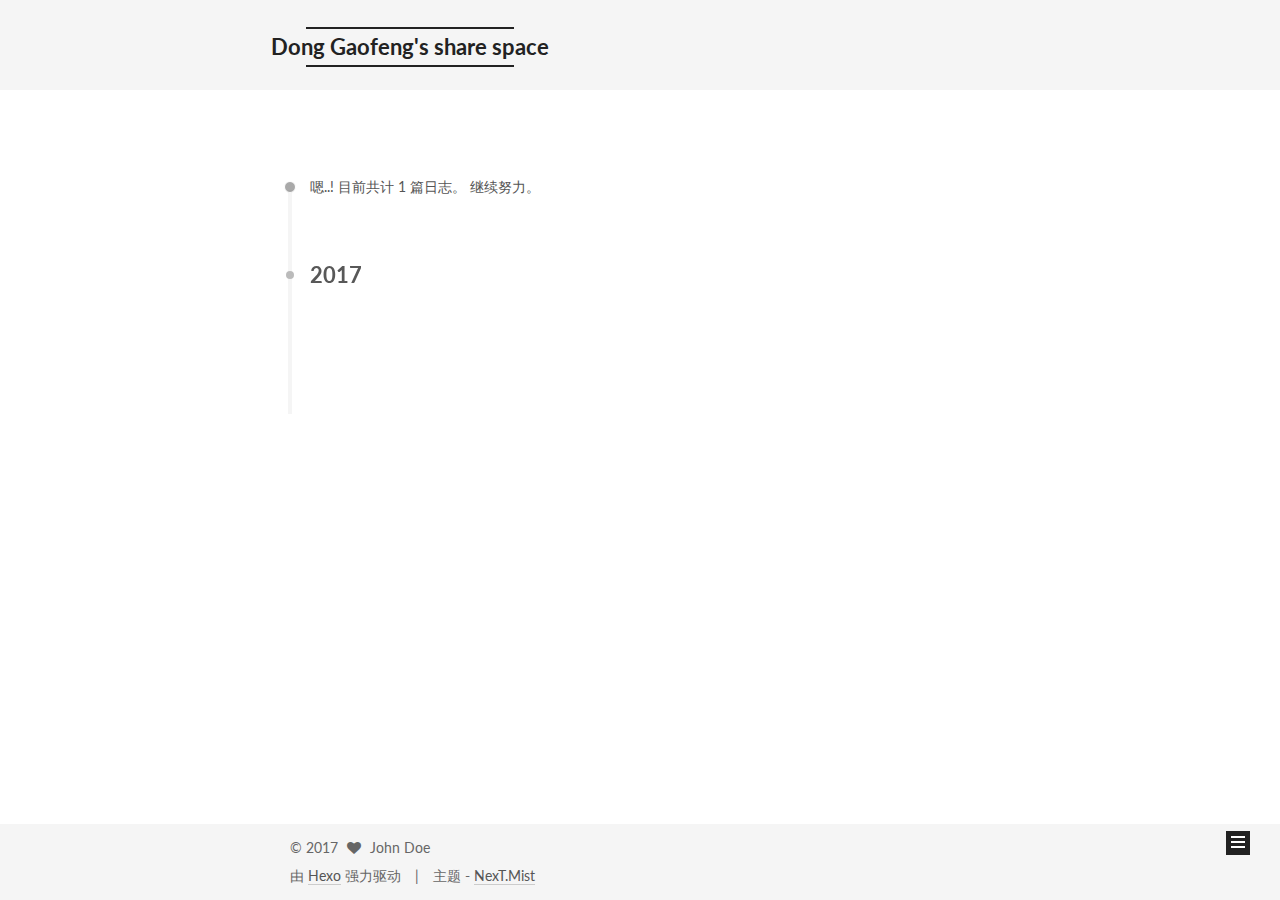
<file: archives/2017/02/index.html>
<!doctype html>



  


<html class="theme-next mist use-motion" lang="zh-Hans">
<head>
  <meta charset="UTF-8"/>
<meta http-equiv="X-UA-Compatible" content="IE=edge" />
<meta name="viewport" content="width=device-width, initial-scale=1, maximum-scale=1"/>



<meta http-equiv="Cache-Control" content="no-transform" />
<meta http-equiv="Cache-Control" content="no-siteapp" />















  
  
  <link href="/lib/fancybox/source/jquery.fancybox.css?v=2.1.5" rel="stylesheet" type="text/css" />




  
  
  
  

  
    
    
  

  

  

  

  

  
    
    
    <link href="//fonts.googleapis.com/css?family=Lato:300,300italic,400,400italic,700,700italic&subset=latin,latin-ext" rel="stylesheet" type="text/css">
  






<link href="/lib/font-awesome/css/font-awesome.min.css?v=4.6.2" rel="stylesheet" type="text/css" />

<link href="/css/main.css?v=5.1.0" rel="stylesheet" type="text/css" />


  <meta name="keywords" content="Hexo, NexT" />








  <link rel="shortcut icon" type="image/x-icon" href="/favicon.ico?v=5.1.0" />






<meta property="og:type" content="website">
<meta property="og:title" content="Dong Gaofeng's share space">
<meta property="og:url" content="http://yoursite.com/archives/2017/02/index.html">
<meta property="og:site_name" content="Dong Gaofeng's share space">
<meta name="twitter:card" content="summary">
<meta name="twitter:title" content="Dong Gaofeng's share space">



<script type="text/javascript" id="hexo.configurations">
  var NexT = window.NexT || {};
  var CONFIG = {
    root: '/',
    scheme: 'Mist',
    sidebar: {"position":"left","display":"post","offset":12,"offset_float":0,"b2t":false,"scrollpercent":false},
    fancybox: true,
    motion: true,
    duoshuo: {
      userId: '0',
      author: '博主'
    },
    algolia: {
      applicationID: '',
      apiKey: '',
      indexName: '',
      hits: {"per_page":10},
      labels: {"input_placeholder":"Search for Posts","hits_empty":"We didn't find any results for the search: ${query}","hits_stats":"${hits} results found in ${time} ms"}
    }
  };
</script>



  <link rel="canonical" href="http://yoursite.com/archives/2017/02/"/>





  <title> 归档 | Dong Gaofeng's share space </title>
</head>

<body itemscope itemtype="http://schema.org/WebPage" lang="zh-Hans">

  














  
  
    
  

  <div class="container one-collumn sidebar-position-left  page-archive  ">
    <div class="headband"></div>

    <header id="header" class="header" itemscope itemtype="http://schema.org/WPHeader">
      <div class="header-inner"><div class="site-brand-wrapper">
  <div class="site-meta ">
    

    <div class="custom-logo-site-title">
      <a href="/"  class="brand" rel="start">
        <span class="logo-line-before"><i></i></span>
        <span class="site-title">Dong Gaofeng's share space</span>
        <span class="logo-line-after"><i></i></span>
      </a>
    </div>
      
        <p class="site-subtitle"></p>
      
  </div>

  <div class="site-nav-toggle">
    <button>
      <span class="btn-bar"></span>
      <span class="btn-bar"></span>
      <span class="btn-bar"></span>
    </button>
  </div>
</div>

<nav class="site-nav">
  

  
    <ul id="menu" class="menu">
      
        
        <li class="menu-item menu-item-home">
          <a href="/" rel="section">
            
              <i class="menu-item-icon fa fa-fw fa-home"></i> <br />
            
            首页
          </a>
        </li>
      
        
        <li class="menu-item menu-item-archives">
          <a href="/archives" rel="section">
            
              <i class="menu-item-icon fa fa-fw fa-archive"></i> <br />
            
            归档
          </a>
        </li>
      
        
        <li class="menu-item menu-item-tags">
          <a href="/tags" rel="section">
            
              <i class="menu-item-icon fa fa-fw fa-tags"></i> <br />
            
            标签
          </a>
        </li>
      

      
    </ul>
  

  
</nav>



 </div>
    </header>

    <main id="main" class="main">
      <div class="main-inner">
        <div class="content-wrap">
          <div id="content" class="content">
            

  <section id="posts" class="posts-collapse">
    <span class="archive-move-on"></span>

    <span class="archive-page-counter">
      
      
      
        
      
      嗯..! 目前共计 1 篇日志。 继续努力。
    </span>

    

      
      
      

      
        
        <div class="collection-title">
          <h2 class="archive-year motion-element" id="archive-year-2017">2017</h2>
        </div>
      
      

      

  <article class="post post-type-normal" itemscope itemtype="http://schema.org/Article">
    <header class="post-header">

      <h1 class="post-title">
        
            <a class="post-title-link" href="/2017/02/28/hello-world/" itemprop="url">
              
                <span itemprop="name">Hello World</span>
              
            </a>
        
      </h1>

      <div class="post-meta">
        <time class="post-time" itemprop="dateCreated"
              datetime="2017-02-28T11:17:50+08:00"
              content="2017-02-28" >
          02-28
        </time>
      </div>

    </header>
  </article>



    

  </section>

  


          
          </div>
          


          

        </div>
        
          
  
  <div class="sidebar-toggle">
    <div class="sidebar-toggle-line-wrap">
      <span class="sidebar-toggle-line sidebar-toggle-line-first"></span>
      <span class="sidebar-toggle-line sidebar-toggle-line-middle"></span>
      <span class="sidebar-toggle-line sidebar-toggle-line-last"></span>
    </div>
  </div>

  <aside id="sidebar" class="sidebar">
    <div class="sidebar-inner">

      

      

      <section class="site-overview sidebar-panel sidebar-panel-active">
        <div class="site-author motion-element" itemprop="author" itemscope itemtype="http://schema.org/Person">
          <img class="site-author-image" itemprop="image"
               src="/images/avatar.gif"
               alt="John Doe" />
          <p class="site-author-name" itemprop="name">John Doe</p>
           
              <p class="site-description motion-element" itemprop="description"></p>
          
        </div>
        <nav class="site-state motion-element">
        
          
            <div class="site-state-item site-state-posts">
              <a href="/archives">
                <span class="site-state-item-count">1</span>
                <span class="site-state-item-name">日志</span>
              </a>
            </div>
          

          

          

        </nav>

        

        <div class="links-of-author motion-element">
          
        </div>

        
        

        
        

        


      </section>

      

      

    </div>
  </aside>


        
      </div>
    </main>

    <footer id="footer" class="footer">
      <div class="footer-inner">
        <div class="copyright" >
  
  &copy; 
  <span itemprop="copyrightYear">2017</span>
  <span class="with-love">
    <i class="fa fa-heart"></i>
  </span>
  <span class="author" itemprop="copyrightHolder">John Doe</span>
</div>


<div class="powered-by">
  由 <a class="theme-link" href="https://hexo.io">Hexo</a> 强力驱动
</div>

<div class="theme-info">
  主题 -
  <a class="theme-link" href="https://github.com/iissnan/hexo-theme-next">
    NexT.Mist
  </a>
</div>


        

        
      </div>
    </footer>

    
      <div class="back-to-top">
        <i class="fa fa-arrow-up"></i>
        
      </div>
    
    
  </div>

  

<script type="text/javascript">
  if (Object.prototype.toString.call(window.Promise) !== '[object Function]') {
    window.Promise = null;
  }
</script>









  




  
  <script type="text/javascript" src="/lib/jquery/index.js?v=2.1.3"></script>

  
  <script type="text/javascript" src="/lib/fastclick/lib/fastclick.min.js?v=1.0.6"></script>

  
  <script type="text/javascript" src="/lib/jquery_lazyload/jquery.lazyload.js?v=1.9.7"></script>

  
  <script type="text/javascript" src="/lib/velocity/velocity.min.js?v=1.2.1"></script>

  
  <script type="text/javascript" src="/lib/velocity/velocity.ui.min.js?v=1.2.1"></script>

  
  <script type="text/javascript" src="/lib/fancybox/source/jquery.fancybox.pack.js?v=2.1.5"></script>


  


  <script type="text/javascript" src="/js/src/utils.js?v=5.1.0"></script>

  <script type="text/javascript" src="/js/src/motion.js?v=5.1.0"></script>



  
  

  
  
    <script type="text/javascript" id="motion.page.archive">
      $('.archive-year').velocity('transition.slideLeftIn');
    </script>
  


  


  <script type="text/javascript" src="/js/src/bootstrap.js?v=5.1.0"></script>



  



  




	





  





  





  



  
  

  

  

  

  


  

</body>
</html>
</file>
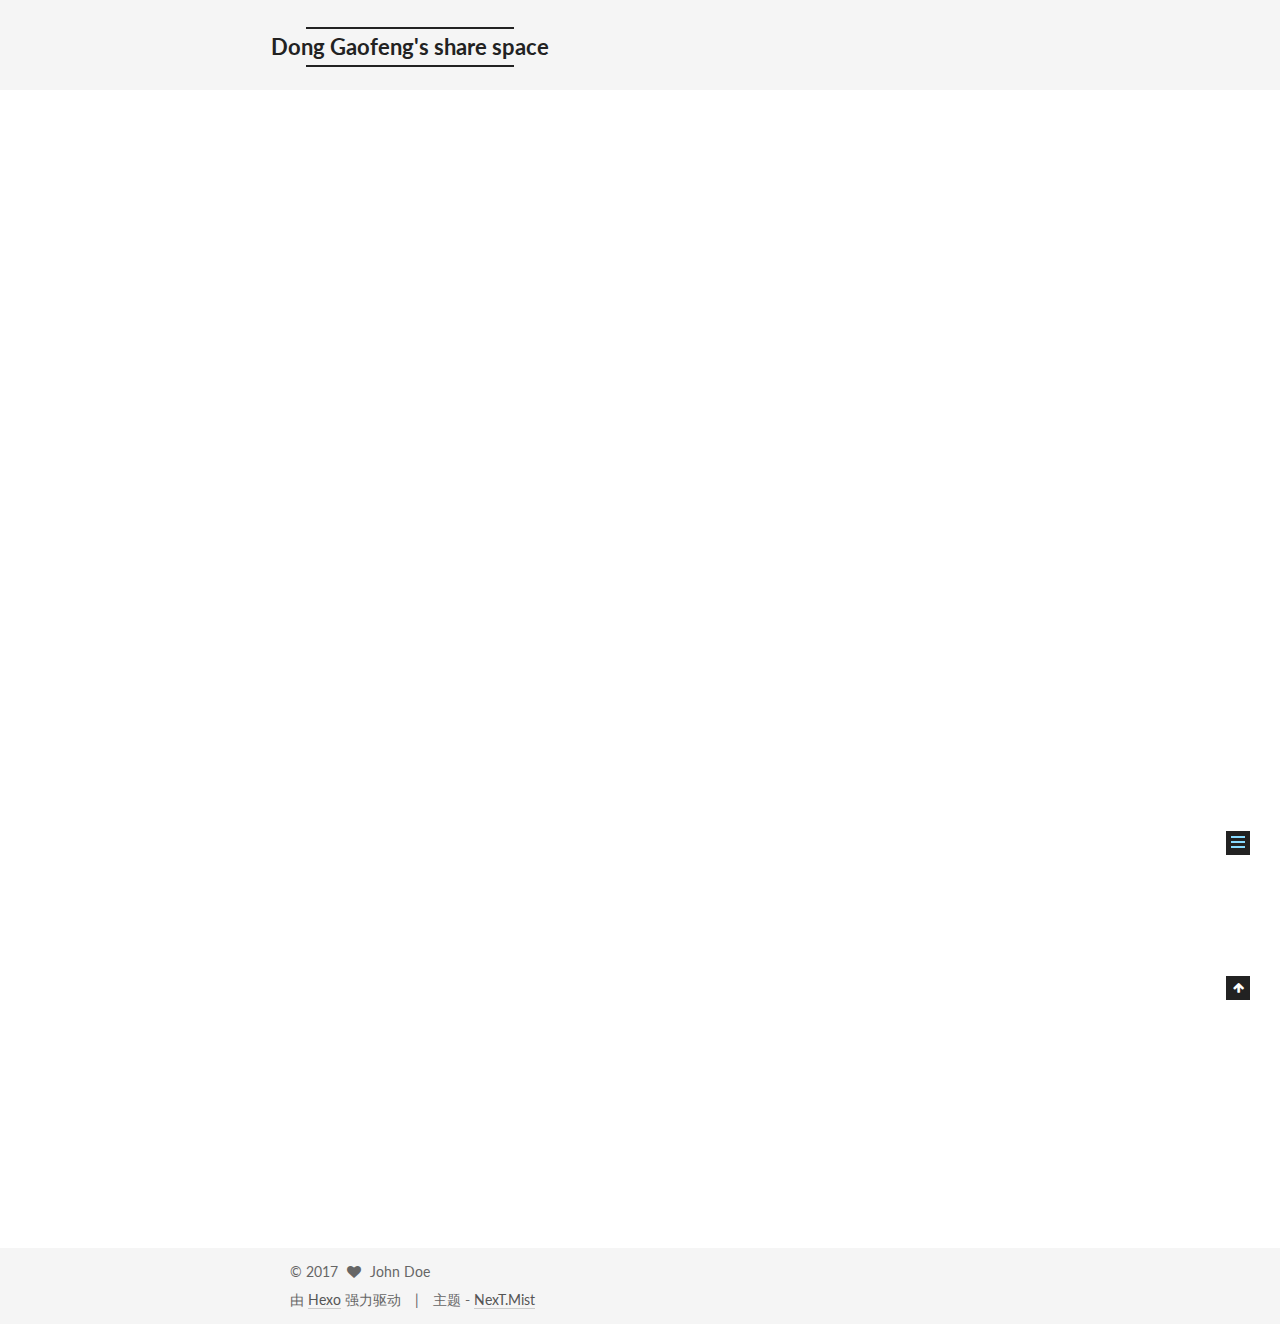
<file: 2017/02/28/hello-world/index.html>
<!doctype html>



  


<html class="theme-next mist use-motion" lang="zh-Hans">
<head>
  <meta charset="UTF-8"/>
<meta http-equiv="X-UA-Compatible" content="IE=edge" />
<meta name="viewport" content="width=device-width, initial-scale=1, maximum-scale=1"/>



<meta http-equiv="Cache-Control" content="no-transform" />
<meta http-equiv="Cache-Control" content="no-siteapp" />















  
  
  <link href="/lib/fancybox/source/jquery.fancybox.css?v=2.1.5" rel="stylesheet" type="text/css" />




  
  
  
  

  
    
    
  

  

  

  

  

  
    
    
    <link href="//fonts.googleapis.com/css?family=Lato:300,300italic,400,400italic,700,700italic&subset=latin,latin-ext" rel="stylesheet" type="text/css">
  






<link href="/lib/font-awesome/css/font-awesome.min.css?v=4.6.2" rel="stylesheet" type="text/css" />

<link href="/css/main.css?v=5.1.0" rel="stylesheet" type="text/css" />


  <meta name="keywords" content="Hexo, NexT" />








  <link rel="shortcut icon" type="image/x-icon" href="/favicon.ico?v=5.1.0" />






<meta name="description" content="Welcome to Hexo! This is your very first post. Check documentation for more info. If you get any problems when using Hexo, you can find the answer in troubleshooting or you can ask me on GitHub.
Quick">
<meta property="og:type" content="article">
<meta property="og:title" content="Hello World">
<meta property="og:url" content="http://yoursite.com/2017/02/28/hello-world/index.html">
<meta property="og:site_name" content="Dong Gaofeng's share space">
<meta property="og:description" content="Welcome to Hexo! This is your very first post. Check documentation for more info. If you get any problems when using Hexo, you can find the answer in troubleshooting or you can ask me on GitHub.
Quick">
<meta property="og:updated_time" content="2017-02-28T03:17:50.171Z">
<meta name="twitter:card" content="summary">
<meta name="twitter:title" content="Hello World">
<meta name="twitter:description" content="Welcome to Hexo! This is your very first post. Check documentation for more info. If you get any problems when using Hexo, you can find the answer in troubleshooting or you can ask me on GitHub.
Quick">



<script type="text/javascript" id="hexo.configurations">
  var NexT = window.NexT || {};
  var CONFIG = {
    root: '/',
    scheme: 'Mist',
    sidebar: {"position":"left","display":"post","offset":12,"offset_float":0,"b2t":false,"scrollpercent":false},
    fancybox: true,
    motion: true,
    duoshuo: {
      userId: '0',
      author: '博主'
    },
    algolia: {
      applicationID: '',
      apiKey: '',
      indexName: '',
      hits: {"per_page":10},
      labels: {"input_placeholder":"Search for Posts","hits_empty":"We didn't find any results for the search: ${query}","hits_stats":"${hits} results found in ${time} ms"}
    }
  };
</script>



  <link rel="canonical" href="http://yoursite.com/2017/02/28/hello-world/"/>





  <title> Hello World | Dong Gaofeng's share space </title>
</head>

<body itemscope itemtype="http://schema.org/WebPage" lang="zh-Hans">

  














  
  
    
  

  <div class="container one-collumn sidebar-position-left page-post-detail ">
    <div class="headband"></div>

    <header id="header" class="header" itemscope itemtype="http://schema.org/WPHeader">
      <div class="header-inner"><div class="site-brand-wrapper">
  <div class="site-meta ">
    

    <div class="custom-logo-site-title">
      <a href="/"  class="brand" rel="start">
        <span class="logo-line-before"><i></i></span>
        <span class="site-title">Dong Gaofeng's share space</span>
        <span class="logo-line-after"><i></i></span>
      </a>
    </div>
      
        <p class="site-subtitle"></p>
      
  </div>

  <div class="site-nav-toggle">
    <button>
      <span class="btn-bar"></span>
      <span class="btn-bar"></span>
      <span class="btn-bar"></span>
    </button>
  </div>
</div>

<nav class="site-nav">
  

  
    <ul id="menu" class="menu">
      
        
        <li class="menu-item menu-item-home">
          <a href="/" rel="section">
            
              <i class="menu-item-icon fa fa-fw fa-home"></i> <br />
            
            首页
          </a>
        </li>
      
        
        <li class="menu-item menu-item-archives">
          <a href="/archives" rel="section">
            
              <i class="menu-item-icon fa fa-fw fa-archive"></i> <br />
            
            归档
          </a>
        </li>
      
        
        <li class="menu-item menu-item-tags">
          <a href="/tags" rel="section">
            
              <i class="menu-item-icon fa fa-fw fa-tags"></i> <br />
            
            标签
          </a>
        </li>
      

      
    </ul>
  

  
</nav>



 </div>
    </header>

    <main id="main" class="main">
      <div class="main-inner">
        <div class="content-wrap">
          <div id="content" class="content">
            

  <div id="posts" class="posts-expand">
    

  

  
  
  

  <article class="post post-type-normal " itemscope itemtype="http://schema.org/Article">
    <link itemprop="mainEntityOfPage" href="http://yoursite.com/2017/02/28/hello-world/">

    <span hidden itemprop="author" itemscope itemtype="http://schema.org/Person">
      <meta itemprop="name" content="John Doe">
      <meta itemprop="description" content="">
      <meta itemprop="image" content="/images/avatar.gif">
    </span>

    <span hidden itemprop="publisher" itemscope itemtype="http://schema.org/Organization">
      <meta itemprop="name" content="Dong Gaofeng's share space">
    </span>

    
      <header class="post-header">

        
        
          <h1 class="post-title" itemprop="name headline">
            
            
              
                Hello World
              
            
          </h1>
        

        <div class="post-meta">
          <span class="post-time">
            
              <span class="post-meta-item-icon">
                <i class="fa fa-calendar-o"></i>
              </span>
              
                <span class="post-meta-item-text">发表于</span>
              
              <time title="创建于" itemprop="dateCreated datePublished" datetime="2017-02-28T11:17:50+08:00">
                2017-02-28
              </time>
            

            

            
          </span>

          

          
            
          

          
          

          

          

          

        </div>
      </header>
    


    <div class="post-body" itemprop="articleBody">

      
      

      
        <p>Welcome to <a href="https://hexo.io/" target="_blank" rel="external">Hexo</a>! This is your very first post. Check <a href="https://hexo.io/docs/" target="_blank" rel="external">documentation</a> for more info. If you get any problems when using Hexo, you can find the answer in <a href="https://hexo.io/docs/troubleshooting.html" target="_blank" rel="external">troubleshooting</a> or you can ask me on <a href="https://github.com/hexojs/hexo/issues" target="_blank" rel="external">GitHub</a>.</p>
<h2 id="Quick-Start"><a href="#Quick-Start" class="headerlink" title="Quick Start"></a>Quick Start</h2><h3 id="Create-a-new-post"><a href="#Create-a-new-post" class="headerlink" title="Create a new post"></a>Create a new post</h3><figure class="highlight bash"><table><tr><td class="gutter"><pre><div class="line">1</div></pre></td><td class="code"><pre><div class="line">$ hexo new <span class="string">"My New Post"</span></div></pre></td></tr></table></figure>
<p>More info: <a href="https://hexo.io/docs/writing.html" target="_blank" rel="external">Writing</a></p>
<h3 id="Run-server"><a href="#Run-server" class="headerlink" title="Run server"></a>Run server</h3><figure class="highlight bash"><table><tr><td class="gutter"><pre><div class="line">1</div></pre></td><td class="code"><pre><div class="line">$ hexo server</div></pre></td></tr></table></figure>
<p>More info: <a href="https://hexo.io/docs/server.html" target="_blank" rel="external">Server</a></p>
<h3 id="Generate-static-files"><a href="#Generate-static-files" class="headerlink" title="Generate static files"></a>Generate static files</h3><figure class="highlight bash"><table><tr><td class="gutter"><pre><div class="line">1</div></pre></td><td class="code"><pre><div class="line">$ hexo generate</div></pre></td></tr></table></figure>
<p>More info: <a href="https://hexo.io/docs/generating.html" target="_blank" rel="external">Generating</a></p>
<h3 id="Deploy-to-remote-sites"><a href="#Deploy-to-remote-sites" class="headerlink" title="Deploy to remote sites"></a>Deploy to remote sites</h3><figure class="highlight bash"><table><tr><td class="gutter"><pre><div class="line">1</div></pre></td><td class="code"><pre><div class="line">$ hexo deploy</div></pre></td></tr></table></figure>
<p>More info: <a href="https://hexo.io/docs/deployment.html" target="_blank" rel="external">Deployment</a></p>

      
    </div>

    <div>
      
        

      
    </div>

    <div>
      
        

      
    </div>


    <footer class="post-footer">
      

      
        
      

      

      
      
    </footer>
  </article>



    <div class="post-spread">
      
    </div>
  </div>

          
          </div>
          


          
  <div class="comments" id="comments">
    
  </div>


        </div>
        
          
  
  <div class="sidebar-toggle">
    <div class="sidebar-toggle-line-wrap">
      <span class="sidebar-toggle-line sidebar-toggle-line-first"></span>
      <span class="sidebar-toggle-line sidebar-toggle-line-middle"></span>
      <span class="sidebar-toggle-line sidebar-toggle-line-last"></span>
    </div>
  </div>

  <aside id="sidebar" class="sidebar">
    <div class="sidebar-inner">

      

      
        <ul class="sidebar-nav motion-element">
          <li class="sidebar-nav-toc sidebar-nav-active" data-target="post-toc-wrap" >
            文章目录
          </li>
          <li class="sidebar-nav-overview" data-target="site-overview">
            站点概览
          </li>
        </ul>
      

      <section class="site-overview sidebar-panel">
        <div class="site-author motion-element" itemprop="author" itemscope itemtype="http://schema.org/Person">
          <img class="site-author-image" itemprop="image"
               src="/images/avatar.gif"
               alt="John Doe" />
          <p class="site-author-name" itemprop="name">John Doe</p>
           
              <p class="site-description motion-element" itemprop="description"></p>
          
        </div>
        <nav class="site-state motion-element">
        
          
            <div class="site-state-item site-state-posts">
              <a href="/archives">
                <span class="site-state-item-count">1</span>
                <span class="site-state-item-name">日志</span>
              </a>
            </div>
          

          

          

        </nav>

        

        <div class="links-of-author motion-element">
          
        </div>

        
        

        
        

        


      </section>

      
      <!--noindex-->
        <section class="post-toc-wrap motion-element sidebar-panel sidebar-panel-active">
          <div class="post-toc">

            
              
            

            
              <div class="post-toc-content"><ol class="nav"><li class="nav-item nav-level-2"><a class="nav-link" href="#Quick-Start"><span class="nav-number">1.</span> <span class="nav-text">Quick Start</span></a><ol class="nav-child"><li class="nav-item nav-level-3"><a class="nav-link" href="#Create-a-new-post"><span class="nav-number">1.1.</span> <span class="nav-text">Create a new post</span></a></li><li class="nav-item nav-level-3"><a class="nav-link" href="#Run-server"><span class="nav-number">1.2.</span> <span class="nav-text">Run server</span></a></li><li class="nav-item nav-level-3"><a class="nav-link" href="#Generate-static-files"><span class="nav-number">1.3.</span> <span class="nav-text">Generate static files</span></a></li><li class="nav-item nav-level-3"><a class="nav-link" href="#Deploy-to-remote-sites"><span class="nav-number">1.4.</span> <span class="nav-text">Deploy to remote sites</span></a></li></ol></li></ol></div>
            

          </div>
        </section>
      <!--/noindex-->
      

      

    </div>
  </aside>


        
      </div>
    </main>

    <footer id="footer" class="footer">
      <div class="footer-inner">
        <div class="copyright" >
  
  &copy; 
  <span itemprop="copyrightYear">2017</span>
  <span class="with-love">
    <i class="fa fa-heart"></i>
  </span>
  <span class="author" itemprop="copyrightHolder">John Doe</span>
</div>


<div class="powered-by">
  由 <a class="theme-link" href="https://hexo.io">Hexo</a> 强力驱动
</div>

<div class="theme-info">
  主题 -
  <a class="theme-link" href="https://github.com/iissnan/hexo-theme-next">
    NexT.Mist
  </a>
</div>


        

        
      </div>
    </footer>

    
      <div class="back-to-top">
        <i class="fa fa-arrow-up"></i>
        
      </div>
    
    
  </div>

  

<script type="text/javascript">
  if (Object.prototype.toString.call(window.Promise) !== '[object Function]') {
    window.Promise = null;
  }
</script>









  




  
  <script type="text/javascript" src="/lib/jquery/index.js?v=2.1.3"></script>

  
  <script type="text/javascript" src="/lib/fastclick/lib/fastclick.min.js?v=1.0.6"></script>

  
  <script type="text/javascript" src="/lib/jquery_lazyload/jquery.lazyload.js?v=1.9.7"></script>

  
  <script type="text/javascript" src="/lib/velocity/velocity.min.js?v=1.2.1"></script>

  
  <script type="text/javascript" src="/lib/velocity/velocity.ui.min.js?v=1.2.1"></script>

  
  <script type="text/javascript" src="/lib/fancybox/source/jquery.fancybox.pack.js?v=2.1.5"></script>


  


  <script type="text/javascript" src="/js/src/utils.js?v=5.1.0"></script>

  <script type="text/javascript" src="/js/src/motion.js?v=5.1.0"></script>



  
  

  
  <script type="text/javascript" src="/js/src/scrollspy.js?v=5.1.0"></script>
<script type="text/javascript" src="/js/src/post-details.js?v=5.1.0"></script>



  


  <script type="text/javascript" src="/js/src/bootstrap.js?v=5.1.0"></script>



  



  




	





  





  





  



  
  

  

  

  

  


  

</body>
</html>
</file>
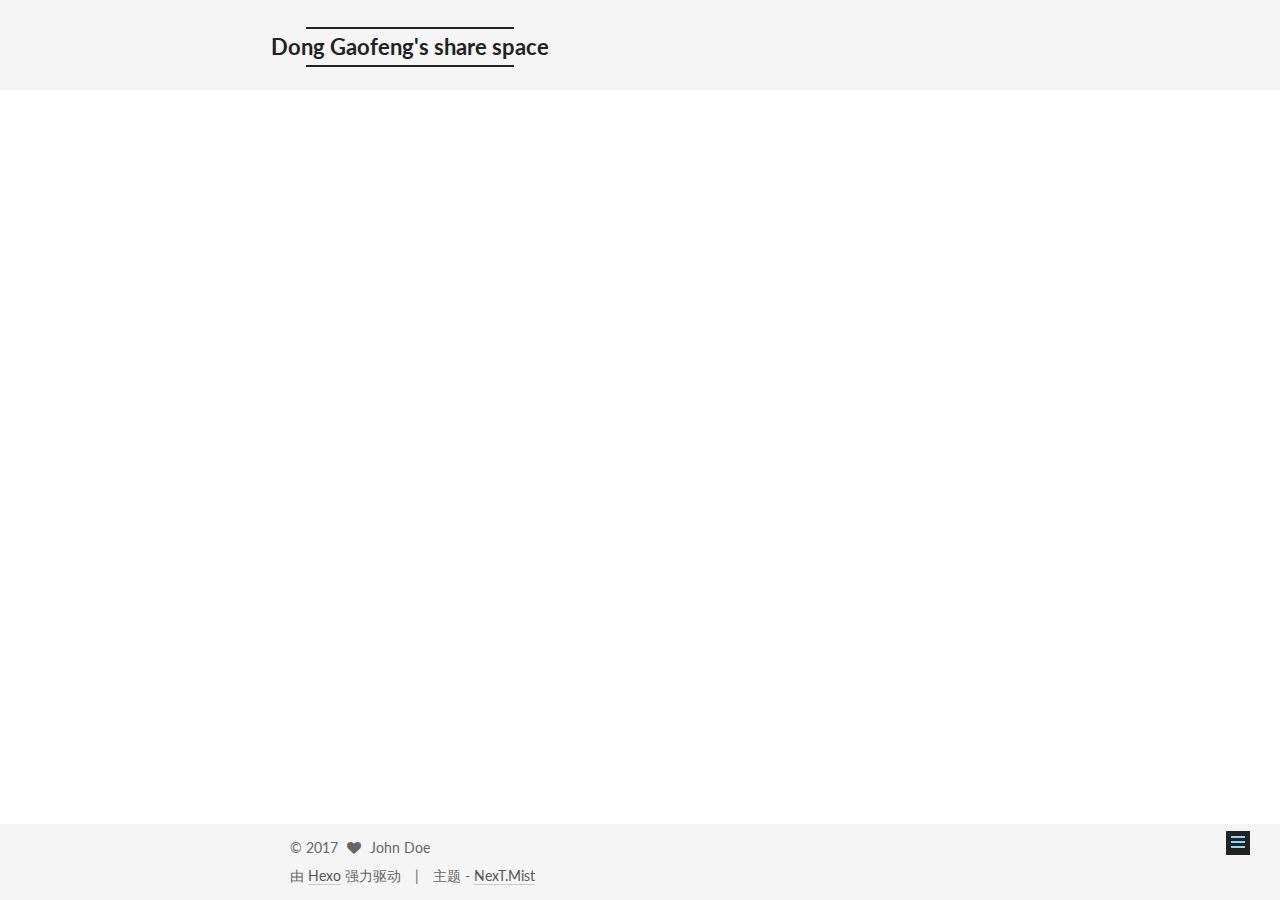
<file: 2017/02/28/help/index.html>
<!doctype html>



  


<html class="theme-next mist use-motion" lang="zh-Hans">
<head>
  <meta charset="UTF-8"/>
<meta http-equiv="X-UA-Compatible" content="IE=edge" />
<meta name="viewport" content="width=device-width, initial-scale=1, maximum-scale=1"/>



<meta http-equiv="Cache-Control" content="no-transform" />
<meta http-equiv="Cache-Control" content="no-siteapp" />















  
  
  <link href="/lib/fancybox/source/jquery.fancybox.css?v=2.1.5" rel="stylesheet" type="text/css" />




  
  
  
  

  
    
    
  

  

  

  

  

  
    
    
    <link href="//fonts.googleapis.com/css?family=Lato:300,300italic,400,400italic,700,700italic&subset=latin,latin-ext" rel="stylesheet" type="text/css">
  






<link href="/lib/font-awesome/css/font-awesome.min.css?v=4.6.2" rel="stylesheet" type="text/css" />

<link href="/css/main.css?v=5.1.0" rel="stylesheet" type="text/css" />


  <meta name="keywords" content="Hexo, NexT" />








  <link rel="shortcut icon" type="image/x-icon" href="/favicon.ico?v=5.1.0" />






<meta property="og:type" content="article">
<meta property="og:title" content="help">
<meta property="og:url" content="http://yoursite.com/2017/02/28/help/index.html">
<meta property="og:site_name" content="Dong Gaofeng's share space">
<meta property="og:updated_time" content="2017-02-28T07:50:25.360Z">
<meta name="twitter:card" content="summary">
<meta name="twitter:title" content="help">



<script type="text/javascript" id="hexo.configurations">
  var NexT = window.NexT || {};
  var CONFIG = {
    root: '/',
    scheme: 'Mist',
    sidebar: {"position":"left","display":"post","offset":12,"offset_float":0,"b2t":false,"scrollpercent":false},
    fancybox: true,
    motion: true,
    duoshuo: {
      userId: '0',
      author: '博主'
    },
    algolia: {
      applicationID: '',
      apiKey: '',
      indexName: '',
      hits: {"per_page":10},
      labels: {"input_placeholder":"Search for Posts","hits_empty":"We didn't find any results for the search: ${query}","hits_stats":"${hits} results found in ${time} ms"}
    }
  };
</script>



  <link rel="canonical" href="http://yoursite.com/2017/02/28/help/"/>





  <title> help | Dong Gaofeng's share space </title>
</head>

<body itemscope itemtype="http://schema.org/WebPage" lang="zh-Hans">

  














  
  
    
  

  <div class="container one-collumn sidebar-position-left page-post-detail ">
    <div class="headband"></div>

    <header id="header" class="header" itemscope itemtype="http://schema.org/WPHeader">
      <div class="header-inner"><div class="site-brand-wrapper">
  <div class="site-meta ">
    

    <div class="custom-logo-site-title">
      <a href="/"  class="brand" rel="start">
        <span class="logo-line-before"><i></i></span>
        <span class="site-title">Dong Gaofeng's share space</span>
        <span class="logo-line-after"><i></i></span>
      </a>
    </div>
      
        <p class="site-subtitle"></p>
      
  </div>

  <div class="site-nav-toggle">
    <button>
      <span class="btn-bar"></span>
      <span class="btn-bar"></span>
      <span class="btn-bar"></span>
    </button>
  </div>
</div>

<nav class="site-nav">
  

  
    <ul id="menu" class="menu">
      
        
        <li class="menu-item menu-item-home">
          <a href="/" rel="section">
            
              <i class="menu-item-icon fa fa-fw fa-home"></i> <br />
            
            首页
          </a>
        </li>
      
        
        <li class="menu-item menu-item-archives">
          <a href="/archives" rel="section">
            
              <i class="menu-item-icon fa fa-fw fa-archive"></i> <br />
            
            归档
          </a>
        </li>
      
        
        <li class="menu-item menu-item-tags">
          <a href="/tags" rel="section">
            
              <i class="menu-item-icon fa fa-fw fa-tags"></i> <br />
            
            标签
          </a>
        </li>
      

      
    </ul>
  

  
</nav>



 </div>
    </header>

    <main id="main" class="main">
      <div class="main-inner">
        <div class="content-wrap">
          <div id="content" class="content">
            

  <div id="posts" class="posts-expand">
    

  

  
  
  

  <article class="post post-type-normal " itemscope itemtype="http://schema.org/Article">
    <link itemprop="mainEntityOfPage" href="http://yoursite.com/2017/02/28/help/">

    <span hidden itemprop="author" itemscope itemtype="http://schema.org/Person">
      <meta itemprop="name" content="John Doe">
      <meta itemprop="description" content="">
      <meta itemprop="image" content="/images/avatar.gif">
    </span>

    <span hidden itemprop="publisher" itemscope itemtype="http://schema.org/Organization">
      <meta itemprop="name" content="Dong Gaofeng's share space">
    </span>

    
      <header class="post-header">

        
        
          <h1 class="post-title" itemprop="name headline">
            
            
              
                help
              
            
          </h1>
        

        <div class="post-meta">
          <span class="post-time">
            
              <span class="post-meta-item-icon">
                <i class="fa fa-calendar-o"></i>
              </span>
              
                <span class="post-meta-item-text">发表于</span>
              
              <time title="创建于" itemprop="dateCreated datePublished" datetime="2017-02-28T15:50:25+08:00">
                2017-02-28
              </time>
            

            

            
          </span>

          

          
            
          

          
          

          

          

          

        </div>
      </header>
    


    <div class="post-body" itemprop="articleBody">

      
      

      
        
      
    </div>

    <div>
      
        

      
    </div>

    <div>
      
        

      
    </div>


    <footer class="post-footer">
      

      
        
      

      
        <div class="post-nav">
          <div class="post-nav-next post-nav-item">
            
              <a href="/2017/02/28/my-first-blog/" rel="next" title="my-first-blog">
                <i class="fa fa-chevron-left"></i> my-first-blog
              </a>
            
          </div>

          <span class="post-nav-divider"></span>

          <div class="post-nav-prev post-nav-item">
            
          </div>
        </div>
      

      
      
    </footer>
  </article>



    <div class="post-spread">
      
    </div>
  </div>

          
          </div>
          


          
  <div class="comments" id="comments">
    
  </div>


        </div>
        
          
  
  <div class="sidebar-toggle">
    <div class="sidebar-toggle-line-wrap">
      <span class="sidebar-toggle-line sidebar-toggle-line-first"></span>
      <span class="sidebar-toggle-line sidebar-toggle-line-middle"></span>
      <span class="sidebar-toggle-line sidebar-toggle-line-last"></span>
    </div>
  </div>

  <aside id="sidebar" class="sidebar">
    <div class="sidebar-inner">

      

      

      <section class="site-overview sidebar-panel sidebar-panel-active">
        <div class="site-author motion-element" itemprop="author" itemscope itemtype="http://schema.org/Person">
          <img class="site-author-image" itemprop="image"
               src="/images/avatar.gif"
               alt="John Doe" />
          <p class="site-author-name" itemprop="name">John Doe</p>
           
              <p class="site-description motion-element" itemprop="description"></p>
          
        </div>
        <nav class="site-state motion-element">
        
          
            <div class="site-state-item site-state-posts">
              <a href="/archives">
                <span class="site-state-item-count">3</span>
                <span class="site-state-item-name">日志</span>
              </a>
            </div>
          

          

          
            <div class="site-state-item site-state-tags">
              <a href="/tags">
                <span class="site-state-item-count">1</span>
                <span class="site-state-item-name">标签</span>
              </a>
            </div>
          

        </nav>

        

        <div class="links-of-author motion-element">
          
        </div>

        
        

        
        

        


      </section>

      

      

    </div>
  </aside>


        
      </div>
    </main>

    <footer id="footer" class="footer">
      <div class="footer-inner">
        <div class="copyright" >
  
  &copy; 
  <span itemprop="copyrightYear">2017</span>
  <span class="with-love">
    <i class="fa fa-heart"></i>
  </span>
  <span class="author" itemprop="copyrightHolder">John Doe</span>
</div>


<div class="powered-by">
  由 <a class="theme-link" href="https://hexo.io">Hexo</a> 强力驱动
</div>

<div class="theme-info">
  主题 -
  <a class="theme-link" href="https://github.com/iissnan/hexo-theme-next">
    NexT.Mist
  </a>
</div>


        

        
      </div>
    </footer>

    
      <div class="back-to-top">
        <i class="fa fa-arrow-up"></i>
        
      </div>
    
    
  </div>

  

<script type="text/javascript">
  if (Object.prototype.toString.call(window.Promise) !== '[object Function]') {
    window.Promise = null;
  }
</script>









  




  
  <script type="text/javascript" src="/lib/jquery/index.js?v=2.1.3"></script>

  
  <script type="text/javascript" src="/lib/fastclick/lib/fastclick.min.js?v=1.0.6"></script>

  
  <script type="text/javascript" src="/lib/jquery_lazyload/jquery.lazyload.js?v=1.9.7"></script>

  
  <script type="text/javascript" src="/lib/velocity/velocity.min.js?v=1.2.1"></script>

  
  <script type="text/javascript" src="/lib/velocity/velocity.ui.min.js?v=1.2.1"></script>

  
  <script type="text/javascript" src="/lib/fancybox/source/jquery.fancybox.pack.js?v=2.1.5"></script>


  


  <script type="text/javascript" src="/js/src/utils.js?v=5.1.0"></script>

  <script type="text/javascript" src="/js/src/motion.js?v=5.1.0"></script>



  
  

  
  <script type="text/javascript" src="/js/src/scrollspy.js?v=5.1.0"></script>
<script type="text/javascript" src="/js/src/post-details.js?v=5.1.0"></script>



  


  <script type="text/javascript" src="/js/src/bootstrap.js?v=5.1.0"></script>



  



  




	





  





  





  



  
  

  

  

  

  


  

</body>
</html>
</file>
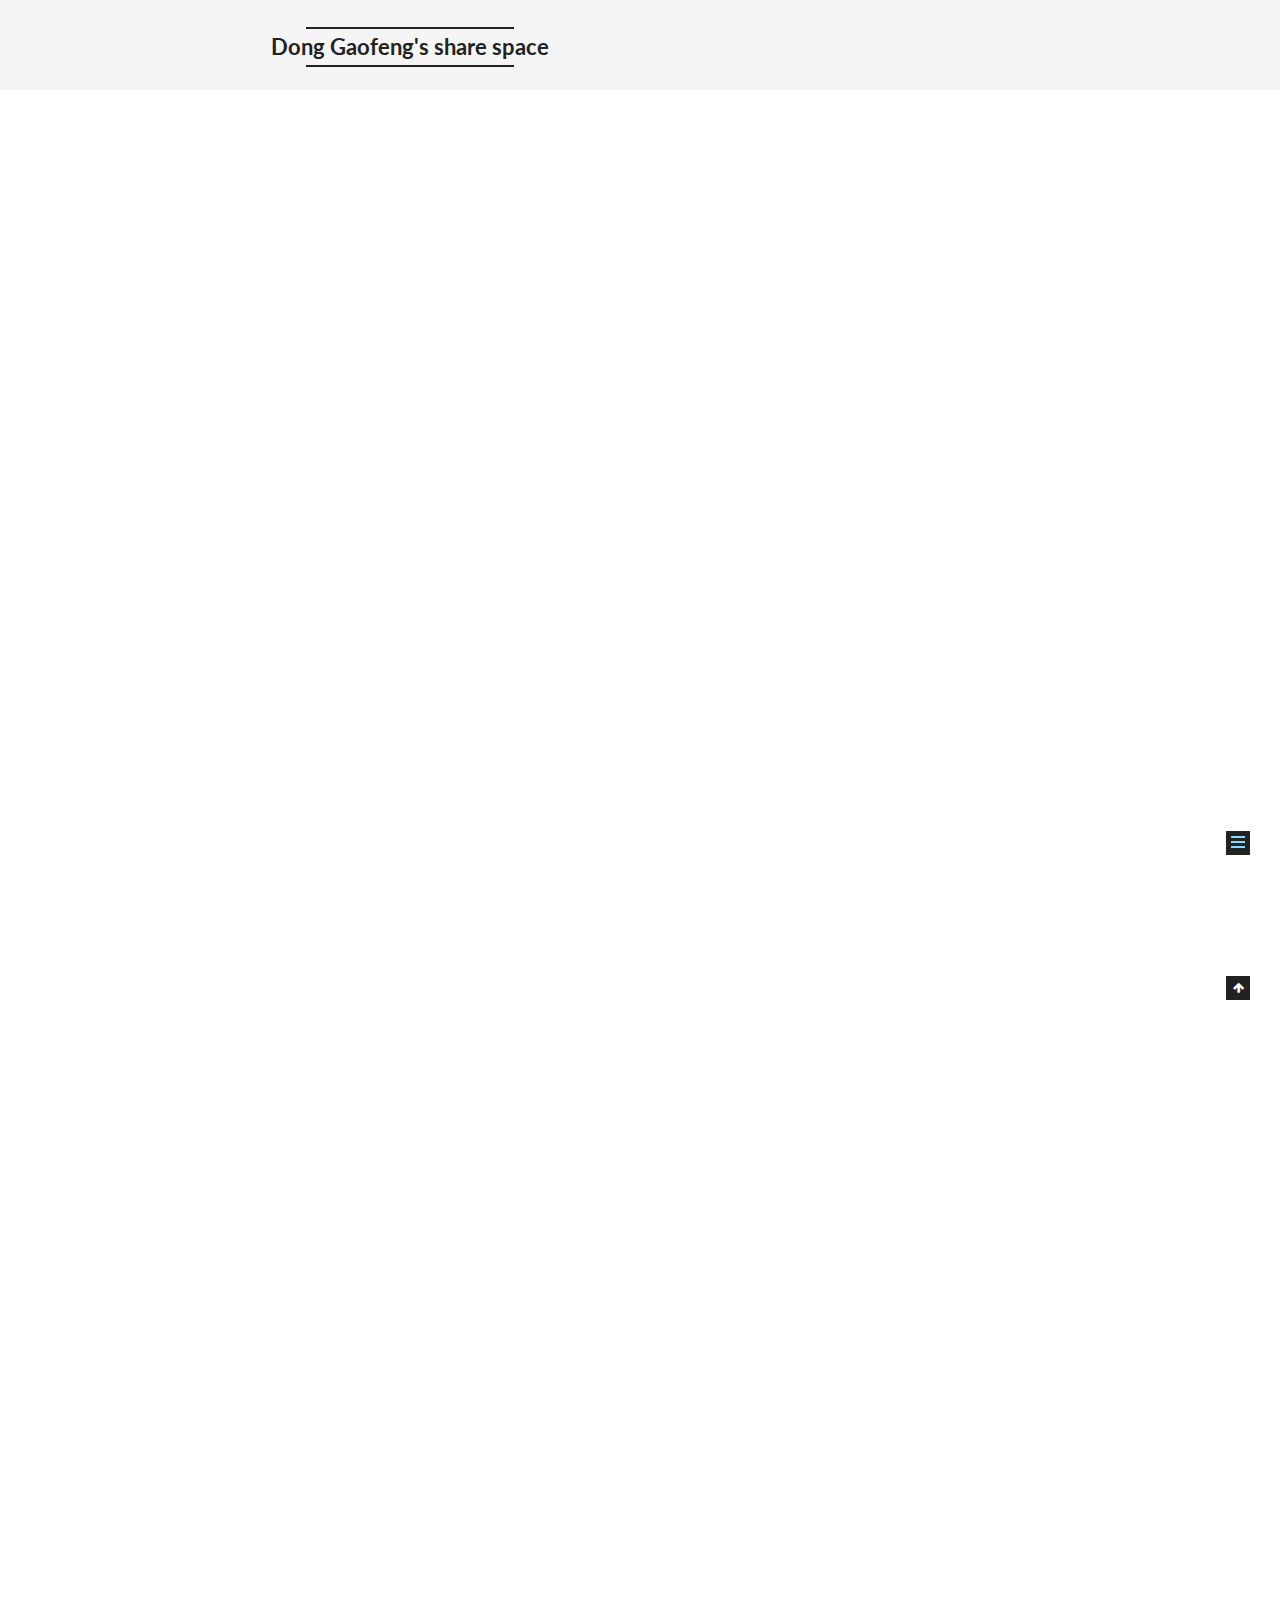
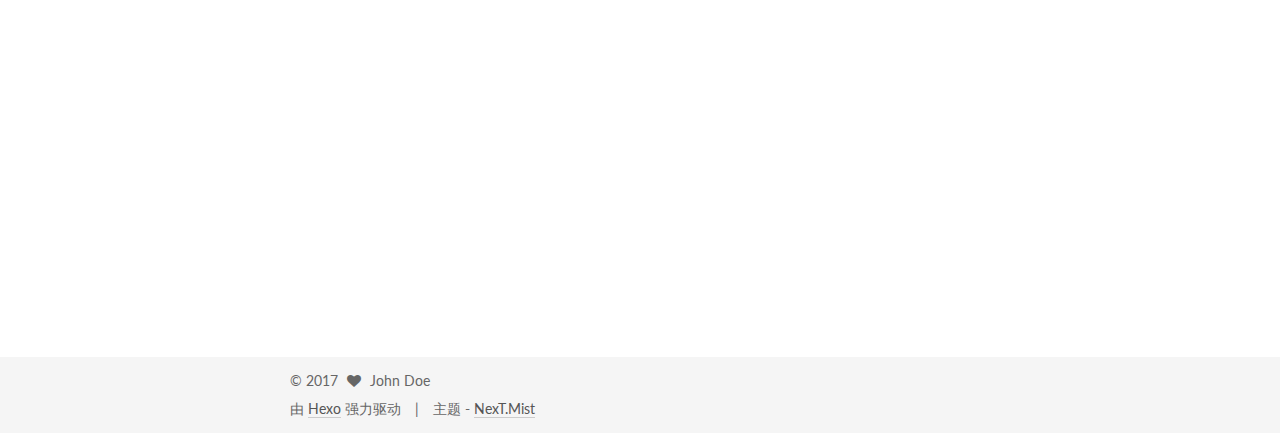
<file: 2017/02/28/my-first-blog/index.html>
<!doctype html>



  


<html class="theme-next mist use-motion" lang="zh-Hans">
<head>
  <meta charset="UTF-8"/>
<meta http-equiv="X-UA-Compatible" content="IE=edge" />
<meta name="viewport" content="width=device-width, initial-scale=1, maximum-scale=1"/>



<meta http-equiv="Cache-Control" content="no-transform" />
<meta http-equiv="Cache-Control" content="no-siteapp" />















  
  
  <link href="/lib/fancybox/source/jquery.fancybox.css?v=2.1.5" rel="stylesheet" type="text/css" />




  
  
  
  

  
    
    
  

  

  

  

  

  
    
    
    <link href="//fonts.googleapis.com/css?family=Lato:300,300italic,400,400italic,700,700italic&subset=latin,latin-ext" rel="stylesheet" type="text/css">
  






<link href="/lib/font-awesome/css/font-awesome.min.css?v=4.6.2" rel="stylesheet" type="text/css" />

<link href="/css/main.css?v=5.1.0" rel="stylesheet" type="text/css" />


  <meta name="keywords" content="hexo, markdown," />








  <link rel="shortcut icon" type="image/x-icon" href="/favicon.ico?v=5.1.0" />






<meta name="description" content="6. 加强的代码块支持四十一种编程语言的语法高亮的显示，行号显示。
非代码示例：
1$ sudo apt-get install vim-gnome
Python 示例：
123456789101112@requires_authorizationdef somefunc(param1=&apos;&apos;, param2=0):    &apos;&apos;&apos;A docstring&apos;&apos;&apos;    if param1 &amp;gt; pa">
<meta property="og:type" content="article">
<meta property="og:title" content="my-first-blog">
<meta property="og:url" content="http://yoursite.com/2017/02/28/my-first-blog/index.html">
<meta property="og:site_name" content="Dong Gaofeng's share space">
<meta property="og:description" content="6. 加强的代码块支持四十一种编程语言的语法高亮的显示，行号显示。
非代码示例：
1$ sudo apt-get install vim-gnome
Python 示例：
123456789101112@requires_authorizationdef somefunc(param1=&apos;&apos;, param2=0):    &apos;&apos;&apos;A docstring&apos;&apos;&apos;    if param1 &amp;gt; pa">
<meta property="og:updated_time" content="2017-02-28T08:28:56.109Z">
<meta name="twitter:card" content="summary">
<meta name="twitter:title" content="my-first-blog">
<meta name="twitter:description" content="6. 加强的代码块支持四十一种编程语言的语法高亮的显示，行号显示。
非代码示例：
1$ sudo apt-get install vim-gnome
Python 示例：
123456789101112@requires_authorizationdef somefunc(param1=&apos;&apos;, param2=0):    &apos;&apos;&apos;A docstring&apos;&apos;&apos;    if param1 &amp;gt; pa">



<script type="text/javascript" id="hexo.configurations">
  var NexT = window.NexT || {};
  var CONFIG = {
    root: '/',
    scheme: 'Mist',
    sidebar: {"position":"left","display":"post","offset":12,"offset_float":0,"b2t":false,"scrollpercent":false},
    fancybox: true,
    motion: true,
    duoshuo: {
      userId: '0',
      author: '博主'
    },
    algolia: {
      applicationID: '',
      apiKey: '',
      indexName: '',
      hits: {"per_page":10},
      labels: {"input_placeholder":"Search for Posts","hits_empty":"We didn't find any results for the search: ${query}","hits_stats":"${hits} results found in ${time} ms"}
    }
  };
</script>



  <link rel="canonical" href="http://yoursite.com/2017/02/28/my-first-blog/"/>





  <title> my-first-blog | Dong Gaofeng's share space </title>
</head>

<body itemscope itemtype="http://schema.org/WebPage" lang="zh-Hans">

  














  
  
    
  

  <div class="container one-collumn sidebar-position-left page-post-detail ">
    <div class="headband"></div>

    <header id="header" class="header" itemscope itemtype="http://schema.org/WPHeader">
      <div class="header-inner"><div class="site-brand-wrapper">
  <div class="site-meta ">
    

    <div class="custom-logo-site-title">
      <a href="/"  class="brand" rel="start">
        <span class="logo-line-before"><i></i></span>
        <span class="site-title">Dong Gaofeng's share space</span>
        <span class="logo-line-after"><i></i></span>
      </a>
    </div>
      
        <p class="site-subtitle"></p>
      
  </div>

  <div class="site-nav-toggle">
    <button>
      <span class="btn-bar"></span>
      <span class="btn-bar"></span>
      <span class="btn-bar"></span>
    </button>
  </div>
</div>

<nav class="site-nav">
  

  
    <ul id="menu" class="menu">
      
        
        <li class="menu-item menu-item-home">
          <a href="/" rel="section">
            
              <i class="menu-item-icon fa fa-fw fa-home"></i> <br />
            
            首页
          </a>
        </li>
      
        
        <li class="menu-item menu-item-archives">
          <a href="/archives" rel="section">
            
              <i class="menu-item-icon fa fa-fw fa-archive"></i> <br />
            
            归档
          </a>
        </li>
      
        
        <li class="menu-item menu-item-tags">
          <a href="/tags" rel="section">
            
              <i class="menu-item-icon fa fa-fw fa-tags"></i> <br />
            
            标签
          </a>
        </li>
      

      
    </ul>
  

  
</nav>



 </div>
    </header>

    <main id="main" class="main">
      <div class="main-inner">
        <div class="content-wrap">
          <div id="content" class="content">
            

  <div id="posts" class="posts-expand">
    

  

  
  
  

  <article class="post post-type-normal " itemscope itemtype="http://schema.org/Article">
    <link itemprop="mainEntityOfPage" href="http://yoursite.com/2017/02/28/my-first-blog/">

    <span hidden itemprop="author" itemscope itemtype="http://schema.org/Person">
      <meta itemprop="name" content="John Doe">
      <meta itemprop="description" content="">
      <meta itemprop="image" content="/images/avatar.gif">
    </span>

    <span hidden itemprop="publisher" itemscope itemtype="http://schema.org/Organization">
      <meta itemprop="name" content="Dong Gaofeng's share space">
    </span>

    
      <header class="post-header">

        
        
          <h1 class="post-title" itemprop="name headline">
            
            
              
                my-first-blog
              
            
          </h1>
        

        <div class="post-meta">
          <span class="post-time">
            
              <span class="post-meta-item-icon">
                <i class="fa fa-calendar-o"></i>
              </span>
              
                <span class="post-meta-item-text">发表于</span>
              
              <time title="创建于" itemprop="dateCreated datePublished" datetime="2017-02-28T15:47:40+08:00">
                2017-02-28
              </time>
            

            

            
          </span>

          

          
            
          

          
          

          

          

          

        </div>
      </header>
    


    <div class="post-body" itemprop="articleBody">

      
      

      
        <h3 id="6-加强的代码块"><a href="#6-加强的代码块" class="headerlink" title="6. 加强的代码块"></a>6. 加强的代码块</h3><p>支持四十一种编程语言的语法高亮的显示，行号显示。</p>
<p>非代码示例：</p>
<figure class="highlight plain"><table><tr><td class="gutter"><pre><div class="line">1</div></pre></td><td class="code"><pre><div class="line">$ sudo apt-get install vim-gnome</div></pre></td></tr></table></figure>
<p>Python 示例：</p>
<figure class="highlight python"><table><tr><td class="gutter"><pre><div class="line">1</div><div class="line">2</div><div class="line">3</div><div class="line">4</div><div class="line">5</div><div class="line">6</div><div class="line">7</div><div class="line">8</div><div class="line">9</div><div class="line">10</div><div class="line">11</div><div class="line">12</div></pre></td><td class="code"><pre><div class="line"><span class="meta">@requires_authorization</span></div><div class="line"><span class="function"><span class="keyword">def</span> <span class="title">somefunc</span><span class="params">(param1=<span class="string">''</span>, param2=<span class="number">0</span>)</span>:</span></div><div class="line">    <span class="string">'''A docstring'''</span></div><div class="line">    <span class="keyword">if</span> param1 &gt; param2: <span class="comment"># interesting</span></div><div class="line">        <span class="keyword">print</span> <span class="string">'Greater'</span></div><div class="line">    <span class="keyword">return</span> (param2 - param1 + <span class="number">1</span>) <span class="keyword">or</span> <span class="keyword">None</span></div><div class="line"></div><div class="line"><span class="class"><span class="keyword">class</span> <span class="title">SomeClass</span>:</span></div><div class="line">    <span class="keyword">pass</span></div><div class="line"></div><div class="line"><span class="meta">&gt;&gt;&gt; </span>message = <span class="string">'''interpreter</span></div><div class="line"><span class="meta">... </span>prompt'''</div></pre></td></tr></table></figure>
<a id="more"></a>
<p>JavaScript 示例：</p>
<figure class="highlight javascript"><table><tr><td class="gutter"><pre><div class="line">1</div><div class="line">2</div><div class="line">3</div><div class="line">4</div><div class="line">5</div><div class="line">6</div><div class="line">7</div><div class="line">8</div><div class="line">9</div><div class="line">10</div><div class="line">11</div><div class="line">12</div><div class="line">13</div><div class="line">14</div><div class="line">15</div><div class="line">16</div><div class="line">17</div></pre></td><td class="code"><pre><div class="line"><span class="comment">/**</span></div><div class="line">* nth element in the fibonacci series.</div><div class="line">* @param n &gt;= 0</div><div class="line">* @return the nth element, &gt;= 0.</div><div class="line">*/</div><div class="line"><span class="function"><span class="keyword">function</span> <span class="title">fib</span>(<span class="params">n</span>) </span>&#123;</div><div class="line">  <span class="keyword">var</span> a = <span class="number">1</span>, b = <span class="number">1</span>;</div><div class="line">  <span class="keyword">var</span> tmp;</div><div class="line">  <span class="keyword">while</span> (--n &gt;= <span class="number">0</span>) &#123;</div><div class="line">    tmp = a;</div><div class="line">    a += b;</div><div class="line">    b = tmp;</div><div class="line">  &#125;</div><div class="line">  <span class="keyword">return</span> a;</div><div class="line">&#125;</div><div class="line"></div><div class="line"><span class="built_in">document</span>.write(fib(<span class="number">10</span>));</div></pre></td></tr></table></figure>
<h3 id="7-流程图"><a href="#7-流程图" class="headerlink" title="7. 流程图"></a>7. 流程图</h3><h4 id="示例"><a href="#示例" class="headerlink" title="示例"></a>示例</h4><figure class="highlight plain"><table><tr><td class="gutter"><pre><div class="line">1</div><div class="line">2</div><div class="line">3</div><div class="line">4</div><div class="line">5</div><div class="line">6</div><div class="line">7</div><div class="line">8</div><div class="line">9</div><div class="line">10</div></pre></td><td class="code"><pre><div class="line">st=&gt;start: Start:&gt;https://www.zybuluo.com</div><div class="line">io=&gt;inputoutput: verification</div><div class="line">op=&gt;operation: Your Operation</div><div class="line">cond=&gt;condition: Yes or No?</div><div class="line">sub=&gt;subroutine: Your Subroutine</div><div class="line">e=&gt;end</div><div class="line"></div><div class="line">st-&gt;io-&gt;op-&gt;cond</div><div class="line">cond(yes)-&gt;e</div><div class="line">cond(no)-&gt;sub-&gt;io</div></pre></td></tr></table></figure>
<h4 id="更多语法参考：流程图语法参考"><a href="#更多语法参考：流程图语法参考" class="headerlink" title="更多语法参考：流程图语法参考"></a>更多语法参考：<a href="http://adrai.github.io/flowchart.js/" target="_blank" rel="external">流程图语法参考</a></h4>
      
    </div>

    <div>
      
        

      
    </div>

    <div>
      
        

      
    </div>


    <footer class="post-footer">
      
        <div class="post-tags">
          
            <a href="/tags/hexo-markdown/" rel="tag"># hexo, markdown</a>
          
        </div>
      

      
        
      

      
        <div class="post-nav">
          <div class="post-nav-next post-nav-item">
            
              <a href="/2017/02/28/hello-world/" rel="next" title="Hello World">
                <i class="fa fa-chevron-left"></i> Hello World
              </a>
            
          </div>

          <span class="post-nav-divider"></span>

          <div class="post-nav-prev post-nav-item">
            
              <a href="/2017/02/28/help/" rel="prev" title="help">
                help <i class="fa fa-chevron-right"></i>
              </a>
            
          </div>
        </div>
      

      
      
    </footer>
  </article>



    <div class="post-spread">
      
    </div>
  </div>

          
          </div>
          


          
  <div class="comments" id="comments">
    
  </div>


        </div>
        
          
  
  <div class="sidebar-toggle">
    <div class="sidebar-toggle-line-wrap">
      <span class="sidebar-toggle-line sidebar-toggle-line-first"></span>
      <span class="sidebar-toggle-line sidebar-toggle-line-middle"></span>
      <span class="sidebar-toggle-line sidebar-toggle-line-last"></span>
    </div>
  </div>

  <aside id="sidebar" class="sidebar">
    <div class="sidebar-inner">

      

      
        <ul class="sidebar-nav motion-element">
          <li class="sidebar-nav-toc sidebar-nav-active" data-target="post-toc-wrap" >
            文章目录
          </li>
          <li class="sidebar-nav-overview" data-target="site-overview">
            站点概览
          </li>
        </ul>
      

      <section class="site-overview sidebar-panel">
        <div class="site-author motion-element" itemprop="author" itemscope itemtype="http://schema.org/Person">
          <img class="site-author-image" itemprop="image"
               src="/images/avatar.gif"
               alt="John Doe" />
          <p class="site-author-name" itemprop="name">John Doe</p>
           
              <p class="site-description motion-element" itemprop="description"></p>
          
        </div>
        <nav class="site-state motion-element">
        
          
            <div class="site-state-item site-state-posts">
              <a href="/archives">
                <span class="site-state-item-count">3</span>
                <span class="site-state-item-name">日志</span>
              </a>
            </div>
          

          

          
            <div class="site-state-item site-state-tags">
              <a href="/tags">
                <span class="site-state-item-count">1</span>
                <span class="site-state-item-name">标签</span>
              </a>
            </div>
          

        </nav>

        

        <div class="links-of-author motion-element">
          
        </div>

        
        

        
        

        


      </section>

      
      <!--noindex-->
        <section class="post-toc-wrap motion-element sidebar-panel sidebar-panel-active">
          <div class="post-toc">

            
              
            

            
              <div class="post-toc-content"><ol class="nav"><li class="nav-item nav-level-3"><a class="nav-link" href="#6-加强的代码块"><span class="nav-number">1.</span> <span class="nav-text">6. 加强的代码块</span></a></li><li class="nav-item nav-level-3"><a class="nav-link" href="#7-流程图"><span class="nav-number">2.</span> <span class="nav-text">7. 流程图</span></a><ol class="nav-child"><li class="nav-item nav-level-4"><a class="nav-link" href="#示例"><span class="nav-number">2.1.</span> <span class="nav-text">示例</span></a></li><li class="nav-item nav-level-4"><a class="nav-link" href="#更多语法参考：流程图语法参考"><span class="nav-number">2.2.</span> <span class="nav-text">更多语法参考：流程图语法参考</span></a></li></ol></li></ol></div>
            

          </div>
        </section>
      <!--/noindex-->
      

      

    </div>
  </aside>


        
      </div>
    </main>

    <footer id="footer" class="footer">
      <div class="footer-inner">
        <div class="copyright" >
  
  &copy; 
  <span itemprop="copyrightYear">2017</span>
  <span class="with-love">
    <i class="fa fa-heart"></i>
  </span>
  <span class="author" itemprop="copyrightHolder">John Doe</span>
</div>


<div class="powered-by">
  由 <a class="theme-link" href="https://hexo.io">Hexo</a> 强力驱动
</div>

<div class="theme-info">
  主题 -
  <a class="theme-link" href="https://github.com/iissnan/hexo-theme-next">
    NexT.Mist
  </a>
</div>


        

        
      </div>
    </footer>

    
      <div class="back-to-top">
        <i class="fa fa-arrow-up"></i>
        
      </div>
    
    
  </div>

  

<script type="text/javascript">
  if (Object.prototype.toString.call(window.Promise) !== '[object Function]') {
    window.Promise = null;
  }
</script>









  




  
  <script type="text/javascript" src="/lib/jquery/index.js?v=2.1.3"></script>

  
  <script type="text/javascript" src="/lib/fastclick/lib/fastclick.min.js?v=1.0.6"></script>

  
  <script type="text/javascript" src="/lib/jquery_lazyload/jquery.lazyload.js?v=1.9.7"></script>

  
  <script type="text/javascript" src="/lib/velocity/velocity.min.js?v=1.2.1"></script>

  
  <script type="text/javascript" src="/lib/velocity/velocity.ui.min.js?v=1.2.1"></script>

  
  <script type="text/javascript" src="/lib/fancybox/source/jquery.fancybox.pack.js?v=2.1.5"></script>


  


  <script type="text/javascript" src="/js/src/utils.js?v=5.1.0"></script>

  <script type="text/javascript" src="/js/src/motion.js?v=5.1.0"></script>



  
  

  
  <script type="text/javascript" src="/js/src/scrollspy.js?v=5.1.0"></script>
<script type="text/javascript" src="/js/src/post-details.js?v=5.1.0"></script>



  


  <script type="text/javascript" src="/js/src/bootstrap.js?v=5.1.0"></script>



  



  




	





  





  





  



  
  

  

  

  

  


  

</body>
</html>
</file>
<file: css/main.css>
/* normalize.css v3.0.2 | MIT License | git.io/normalize */
html {
  font-family: sans-serif; /* 1 */
  -ms-text-size-adjust: 100%; /* 2 */
  -webkit-text-size-adjust: 100%; /* 2 */
}
body {
  margin: 0;
}
article,
aside,
details,
figcaption,
figure,
footer,
header,
hgroup,
main,
menu,
nav,
section,
summary {
  display: block;
}
audio,
canvas,
progress,
video {
  display: inline-block; /* 1 */
  vertical-align: baseline; /* 2 */
}
audio:not([controls]) {
  display: none;
  height: 0;
}
[hidden],
template {
  display: none;
}
a {
  background-color: transparent;
}
a:active,
a:hover {
  outline: 0;
}
abbr[title] {
  border-bottom: 1px dotted;
}
b,
strong {
  font-weight: bold;
}
dfn {
  font-style: italic;
}
h1 {
  font-size: 2em;
  margin: 0.67em 0;
}
mark {
  background: #ff0;
  color: #000;
}
small {
  font-size: 80%;
}
sub,
sup {
  font-size: 75%;
  line-height: 0;
  position: relative;
  vertical-align: baseline;
}
sup {
  top: -0.5em;
}
sub {
  bottom: -0.25em;
}
img {
  border: 0;
}
svg:not(:root) {
  overflow: hidden;
}
figure {
  margin: 1em 40px;
}
hr {
  -moz-box-sizing: content-box;
  box-sizing: content-box;
  height: 0;
}
pre {
  overflow: auto;
}
code,
kbd,
pre,
samp {
  font-family: monospace, monospace;
  font-size: 1em;
}
button,
input,
optgroup,
select,
textarea {
  color: inherit; /* 1 */
  font: inherit; /* 2 */
  margin: 0; /* 3 */
}
button {
  overflow: visible;
}
button,
select {
  text-transform: none;
}
button,
html input[type="button"],
input[type="reset"],
input[type="submit"] {
  -webkit-appearance: button; /* 2 */
  cursor: pointer; /* 3 */
}
button[disabled],
html input[disabled] {
  cursor: default;
}
button::-moz-focus-inner,
input::-moz-focus-inner {
  border: 0;
  padding: 0;
}
input {
  line-height: normal;
}
input[type="checkbox"],
input[type="radio"] {
  box-sizing: border-box; /* 1 */
  padding: 0; /* 2 */
}
input[type="number"]::-webkit-inner-spin-button,
input[type="number"]::-webkit-outer-spin-button {
  height: auto;
}
input[type="search"] {
  -webkit-appearance: textfield; /* 1 */
  -moz-box-sizing: content-box;
  -webkit-box-sizing: content-box; /* 2 */
  box-sizing: content-box;
}
input[type="search"]::-webkit-search-cancel-button,
input[type="search"]::-webkit-search-decoration {
  -webkit-appearance: none;
}
fieldset {
  border: 1px solid #c0c0c0;
  margin: 0 2px;
  padding: 0.35em 0.625em 0.75em;
}
legend {
  border: 0; /* 1 */
  padding: 0; /* 2 */
}
textarea {
  overflow: auto;
}
optgroup {
  font-weight: bold;
}
table {
  border-collapse: collapse;
  border-spacing: 0;
}
td,
th {
  padding: 0;
}
::selection {
  background: #262a30;
  color: #fff;
}
body {
  position: relative;
  font-family: 'Lato', "PingFang SC", "Microsoft YaHei", sans-serif;
  font-size: 14px;
  line-height: 2;
  color: #555;
  background: #fff;
}
@media (max-width: 767px) {
  body {
    padding-right: 0 !important;
  }
}
@media (min-width: 768px) and (max-width: 991px) {
  body {
    padding-right: 0 !important;
  }
}
@media (min-width: 1600px) {
  body {
    font-size: 16px;
  }
}
h1,
h2,
h3,
h4,
h5,
h6 {
  margin: 0;
  padding: 0;
  font-weight: bold;
  line-height: 1.5;
  font-family: 'Lato', "PingFang SC", "Microsoft YaHei", sans-serif;
}
h2,
h3,
h4,
h5,
h6 {
  margin: 20px 0 15px;
}
h1 {
  font-size: 24px;
}
@media (max-width: 767px) {
  h1 {
    font-size: 20px;
  }
}
h2 {
  font-size: 22px;
}
@media (max-width: 767px) {
  h2 {
    font-size: 18px;
  }
}
h3 {
  font-size: 20px;
}
@media (max-width: 767px) {
  h3 {
    font-size: 16px;
  }
}
h4 {
  font-size: 18px;
}
@media (max-width: 767px) {
  h4 {
    font-size: 14px;
  }
}
h5 {
  font-size: 16px;
}
@media (max-width: 767px) {
  h5 {
    font-size: 12px;
  }
}
h6 {
  font-size: 14px;
}
@media (max-width: 767px) {
  h6 {
    font-size: 10px;
  }
}
p {
  margin: 0 0 25px 0;
}
a {
  color: #555;
  text-decoration: none;
  border-bottom: 1px solid #999;
  word-wrap: break-word;
}
a:hover {
  color: #222;
  border-bottom-color: #222;
}
ul {
  list-style: none;
}
blockquote {
  margin: 0;
  padding: 0;
}
img {
  display: block;
  margin: auto;
  max-width: 100%;
  height: auto;
}
hr {
  margin: 40px 0;
  height: 3px;
  border: none;
  background-color: #ddd;
  background-image: repeating-linear-gradient(-45deg, #fff, #fff 4px, transparent 4px, transparent 8px);
}
blockquote {
  padding: 0 15px;
  color: #666;
  border-left: 4px solid #ddd;
}
blockquote cite::before {
  content: "-";
  padding: 0 5px;
}
dt {
  font-weight: 700;
}
dd {
  margin: 0;
  padding: 0;
}
.text-left {
  text-align: left;
}
.text-center {
  text-align: center;
}
.text-right {
  text-align: right;
}
.text-justify {
  text-align: justify;
}
.text-nowrap {
  white-space: nowrap;
}
.text-lowercase {
  text-transform: lowercase;
}
.text-uppercase {
  text-transform: uppercase;
}
.text-capitalize {
  text-transform: capitalize;
}
.center-block {
  display: block;
  margin-left: auto;
  margin-right: auto;
}
.clearfix:before,
.clearfix:after {
  content: " ";
  display: table;
}
.clearfix:after {
  clear: both;
}
.pullquote {
  width: 45%;
}
.pullquote.left {
  float: left;
  margin-left: 5px;
  margin-right: 10px;
}
.pullquote.right {
  float: right;
  margin-left: 10px;
  margin-right: 5px;
}
.affix.affix.affix {
  position: fixed;
}
.translation {
  margin-top: -20px;
  font-size: 14px;
  color: #999;
}
.scrollbar-measure {
  width: 100px;
  height: 100px;
  overflow: scroll;
  position: absolute;
  top: -9999px;
}
.use-motion .motion-element {
  opacity: 0;
}
table {
  margin: 20px 0;
  width: 100%;
  border-collapse: collapse;
  border-spacing: 0;
  border: 1px solid #ddd;
  font-size: 14px;
  table-layout: fixed;
  word-wrap: break-all;
}
table>tbody>tr:nth-of-type(odd) {
  background-color: #f9f9f9;
}
table>tbody>tr:hover {
  background-color: #f5f5f5;
}
caption,
th,
td {
  padding: 8px;
  text-align: left;
  vertical-align: middle;
  font-weight: normal;
}
th,
td {
  border-bottom: 3px solid #ddd;
  border-right: 1px solid #eee;
}
th {
  padding-bottom: 10px;
  font-weight: 700;
}
td {
  border-bottom-width: 1px;
}
html,
body {
  height: 100%;
}
.container {
  position: relative;
  min-height: 100%;
}
.header-inner {
  margin: 0 auto;
  padding: 100px 0 70px;
  width: 700px;
}
@media (min-width: 1600px) {
  .container .header-inner {
    width: 900px;
  }
}
.main {
  padding-bottom: 150px;
}
.main-inner {
  margin: 0 auto;
  width: 700px;
}
@media (min-width: 1600px) {
  .container .main-inner {
    width: 900px;
  }
}
.footer {
  position: absolute;
  left: 0;
  bottom: 0;
  width: 100%;
  min-height: 50px;
}
.footer-inner {
  box-sizing: border-box;
  margin: 20px auto;
  width: 700px;
}
@media (min-width: 1600px) {
  .container .footer-inner {
    width: 900px;
  }
}
pre,
.highlight {
  overflow: auto;
  margin: 20px 0;
  padding: 0;
  font-size: 13px;
  color: #4d4d4c;
  background: #f7f7f7;
  line-height: 1.6;
}
pre,
code {
  font-family: consolas, Menlo, "PingFang SC", "Microsoft YaHei", monospace;
}
code {
  padding: 2px 4px;
  word-wrap: break-word;
  color: #555;
  background: #eee;
  border-radius: 3px;
  font-size: 13px;
}
pre code {
  padding: 0;
  color: #4d4d4c;
  background: none;
  text-shadow: none;
}
.highlight {
  border-radius: 1px;
}
.highlight pre {
  border: none;
  margin: 0;
  padding: 10px 0;
}
.highlight table {
  margin: 0;
  width: auto;
  border: none;
}
.highlight td {
  border: none;
  padding: 0;
}
.highlight figcaption {
  font-size: 1em;
  color: #4d4d4c;
  line-height: 1em;
  margin-bottom: 1em;
}
.highlight figcaption:before,
.highlight figcaption:after {
  content: " ";
  display: table;
}
.highlight figcaption:after {
  clear: both;
}
.highlight figcaption a {
  float: right;
  color: #4d4d4c;
}
.highlight figcaption a:hover {
  border-bottom-color: #4d4d4c;
}
.highlight .gutter pre {
  padding-left: 10px;
  padding-right: 10px;
  color: #869194;
  text-align: right;
  background-color: #eff2f3;
}
.highlight .code pre {
  padding-left: 10px;
  padding-right: 10px;
  background-color: #f7f7f7;
}
.highlight .line {
  height: 20px;
}
.gutter {
  -webkit-user-select: none;
  -moz-user-select: none;
  -ms-user-select: none;
  user-select: none;
}
.gist table {
  width: auto;
}
.gist table td {
  border: none;
}
pre .deletion {
  background: #fdd;
}
pre .addition {
  background: #dfd;
}
pre .meta {
  color: #8959a8;
}
pre .comment {
  color: #8e908c;
}
pre .variable,
pre .attribute,
pre .tag,
pre .regexp,
pre .ruby .constant,
pre .xml .tag .title,
pre .xml .pi,
pre .xml .doctype,
pre .html .doctype,
pre .css .id,
pre .css .class,
pre .css .pseudo {
  color: #c82829;
}
pre .number,
pre .preprocessor,
pre .built_in,
pre .literal,
pre .params,
pre .constant,
pre .command {
  color: #f5871f;
}
pre .ruby .class .title,
pre .css .rules .attribute,
pre .string,
pre .value,
pre .inheritance,
pre .header,
pre .ruby .symbol,
pre .xml .cdata,
pre .special,
pre .number,
pre .formula {
  color: #718c00;
}
pre .title,
pre .css .hexcolor {
  color: #3e999f;
}
pre .function,
pre .python .decorator,
pre .python .title,
pre .ruby .function .title,
pre .ruby .title .keyword,
pre .perl .sub,
pre .javascript .title,
pre .coffeescript .title {
  color: #4271ae;
}
pre .keyword,
pre .javascript .function {
  color: #8959a8;
}
.full-image.full-image.full-image {
  border: none;
  max-width: 100%;
  width: auto;
  margin: 20px auto;
}
@media (min-width: 992px) {
  .full-image.full-image.full-image {
    max-width: none;
    width: 110%;
    margin: 25px -5%;
  }
}
.blockquote-center,
.page-home .post-type-quote blockquote,
.page-post-detail .post-type-quote blockquote {
  position: relative;
  margin: 40px 0;
  padding: 0;
  border-left: none;
  text-align: center;
}
.blockquote-center::before,
.page-home .post-type-quote blockquote::before,
.page-post-detail .post-type-quote blockquote::before,
.blockquote-center::after,
.page-home .post-type-quote blockquote::after,
.page-post-detail .post-type-quote blockquote::after {
  position: absolute;
  content: ' ';
  display: block;
  width: 100%;
  height: 24px;
  opacity: 0.2;
  background-repeat: no-repeat;
  background-position: 0 -6px;
  background-size: 22px 22px;
}
.blockquote-center::before,
.page-home .post-type-quote blockquote::before,
.page-post-detail .post-type-quote blockquote::before {
  top: -20px;
  background-image: url("../images/quote-l.svg");
  border-top: 1px solid #ccc;
}
.blockquote-center::after,
.page-home .post-type-quote blockquote::after,
.page-post-detail .post-type-quote blockquote::after {
  bottom: -20px;
  background-image: url("../images/quote-r.svg");
  border-bottom: 1px solid #ccc;
  background-position: 100% 8px;
}
.blockquote-center p,
.page-home .post-type-quote blockquote p,
.page-post-detail .post-type-quote blockquote p,
.blockquote-center div,
.page-home .post-type-quote blockquote div,
.page-post-detail .post-type-quote blockquote div {
  text-align: center;
}
.post .post-body .group-picture img {
  box-sizing: border-box;
  padding: 0 3px;
  border: none;
}
.post .group-picture-row {
  overflow: hidden;
  margin-top: 6px;
}
.post .group-picture-row:first-child {
  margin-top: 0;
}
.post .group-picture-column {
  float: left;
}
.page-post-detail .post-body .group-picture-column {
  float: none;
  margin-top: 10px;
  width: auto !important;
}
.page-post-detail .post-body .group-picture-column img {
  margin: 0 auto;
}
.page-archive .group-picture-container {
  overflow: hidden;
}
.page-archive .group-picture-row {
  float: left;
}
.page-archive .group-picture-row:first-child {
  margin-top: 6px;
}
.page-archive .group-picture-column {
  max-width: 150px;
  max-height: 150px;
}
.note {
  padding: 20px;
  margin: 20px 0;
  border: 1px solid #eee;
  border-left-width: 5px;
  border-radius: 3px;
}
.note h2,
.note h3,
.note h4,
.note h5,
.note h6 {
  margin-top: 0;
  margin-bottom: 5px;
}
.note p:last-child {
  margin-bottom: 0;
}
.note code {
  border-radius: 3px;
}
.note+.note {
  margin-top: -5px;
}
.default {
  border-left-color: #777;
}
.default h2,
.default h3,
.default h4,
.default h5,
.default h6 {
  color: #777;
}
.primary {
  border-left-color: #428bca;
}
.primary h2,
.primary h3,
.primary h4,
.primary h5,
.primary h6 {
  color: #428bca;
}
.success {
  border-left-color: #5cb85c;
}
.success h2,
.success h3,
.success h4,
.success h5,
.success h6 {
  color: #5cb85c;
}
.danger {
  border-left-color: #d9534f;
}
.danger h2,
.danger h3,
.danger h4,
.danger h5,
.danger h6 {
  color: #d9534f;
}
.warning {
  border-left-color: #f0ad4e;
}
.warning h2,
.warning h3,
.warning h4,
.warning h5,
.warning h6 {
  color: #f0ad4e;
}
.info {
  border-left-color: #5bc0de;
}
.info h2,
.info h3,
.info h4,
.info h5,
.info h6 {
  color: #5bc0de;
}
.exturl {
  background-color: transparent;
  cursor: pointer;
  border-bottom: 1px solid #999;
}
.exturl .fa {
  font-size: 14px;
}
.exturl:active,
.exturl:hover {
  outline: 0;
  color: #222;
  border-bottom-color: #222;
}
.btn {
  display: inline-block;
  padding: 0 20px;
  font-size: 14px;
  color: #fff;
  background: #222;
  border: 2px solid #222;
  text-decoration: none;
  border-radius: 0;
  transition-property: background-color;
  transition-duration: 0.2s;
  transition-timing-function: ease-in-out;
  transition-delay: 0s;
}
.btn:hover,
.post-button .btn:hover {
  border-color: #222;
  color: #222;
  background: #fff;
}
.btn-bar {
  display: block;
  width: 22px;
  height: 2px;
  background: #555;
  border-radius: 1px;
}
.btn-bar+.btn-bar {
  margin-top: 4px;
}
.pagination {
  margin: 120px 0 40px;
  text-align: center;
  border-top: 1px solid #eee;
}
.page-number-basic,
.pagination .prev,
.pagination .next,
.pagination .page-number,
.pagination .space {
  display: inline-block;
  position: relative;
  top: -1px;
  margin: 0 10px;
  padding: 0 10px;
  line-height: 30px;
}
@media (max-width: 767px) {
  .page-number-basic,
  .pagination .prev,
  .pagination .next,
  .pagination .page-number,
  .pagination .space {
    margin: 0 5px;
  }
}
.pagination .prev,
.pagination .next,
.pagination .page-number {
  border-bottom: 0;
  border-top: 1px solid #eee;
  transition-property: border-color;
  transition-duration: 0.2s;
  transition-timing-function: ease-in-out;
  transition-delay: 0s;
}
.pagination .prev:hover,
.pagination .next:hover,
.pagination .page-number:hover {
  border-top-color: #222;
}
.pagination .space {
  padding: 0;
  margin: 0;
}
.pagination .prev {
  margin-left: 0;
}
.pagination .next {
  margin-right: 0;
}
.pagination .page-number.current {
  color: #fff;
  background: #ccc;
  border-top-color: #ccc;
}
@media (max-width: 767px) {
  .pagination {
    border-top: none;
  }
  .pagination .prev,
  .pagination .next,
  .pagination .page-number {
    margin-bottom: 10px;
    border-top: 0;
    border-bottom: 1px solid #eee;
  }
  .pagination .prev:hover,
  .pagination .next:hover,
  .pagination .page-number:hover {
    border-bottom-color: #222;
  }
}
.comments {
  margin: 60px 20px 0;
}
.tag-cloud {
  text-align: center;
}
.tag-cloud a {
  display: inline-block;
  margin: 10px;
}
.back-to-top {
  box-sizing: border-box;
  position: fixed;
  bottom: -100px;
  right: 30px;
  z-index: 1050;
  padding: 0 6px;
  width: 24px;
  background: #222;
  font-size: 12px;
  opacity: 1;
  color: #fff;
  cursor: pointer;
  text-align: center;
  -webkit-transform: translateZ(0);
  transition-property: bottom;
  transition-duration: 0.2s;
  transition-timing-function: ease-in-out;
  transition-delay: 0s;
}
@media (max-width: 767px) {
  .back-to-top {
    display: none;
  }
}
@media (min-width: 768px) and (max-width: 991px) {
  .back-to-top {
    display: none;
  }
}
.back-to-top.back-to-top-on {
  bottom: 19px;
}
.header {
  background: #fff;
}
.header-inner {
  position: relative;
}
.headband {
  height: 3px;
  background: #222;
}
.site-meta {
  margin: 0;
  text-align: left;
}
@media (max-width: 767px) {
  .site-meta {
    text-align: center;
  }
}
.brand {
  position: relative;
  display: inline-block;
  padding: 0 40px;
  color: #222;
  background: #222;
  border-bottom: none;
}
.brand:hover {
  color: #222;
}
.logo {
  display: inline-block;
  margin-right: 5px;
  line-height: 36px;
  vertical-align: top;
}
.site-title {
  display: inline-block;
  vertical-align: top;
  line-height: 36px;
  font-size: 20px;
  font-weight: normal;
  font-family: 'Lato', "PingFang SC", "Microsoft YaHei", sans-serif;
}
.site-subtitle {
  margin-top: 10px;
  font-size: 13px;
  color: #999;
}
.use-motion .brand {
  opacity: 0;
}
.use-motion .logo,
.use-motion .site-title,
.use-motion .site-subtitle {
  opacity: 0;
  position: relative;
  top: -10px;
}
.site-nav-toggle {
  display: none;
  position: absolute;
  top: 10px;
  left: 10px;
}
@media (max-width: 767px) {
  .site-nav-toggle {
    display: block;
  }
}
.site-nav-toggle button {
  margin-top: 2px;
  padding: 9px 10px;
  background: transparent;
  border: none;
}
@media (max-width: 767px) {
  .site-nav {
    display: none;
    margin: 0 -10px;
    padding: 0 10px;
    clear: both;
    border-top: 1px solid #ddd;
  }
}
@media (min-width: 768px) and (max-width: 991px) {
  .site-nav {
    display: block !important;
  }
}
@media (min-width: 992px) {
  .site-nav {
    display: block !important;
  }
}
.menu {
  margin-top: 20px;
  padding-left: 0;
  text-align: center;
}
.menu .menu-item {
  display: inline-block;
  margin: 0 10px;
}
@media screen and (max-width: 767px) {
  .menu .menu-item {
    margin-top: 10px;
  }
}
.menu .menu-item a {
  display: block;
  font-size: 13px;
  line-height: inherit;
  border-bottom: 1px solid transparent;
  transition-property: border-color;
  transition-duration: 0.2s;
  transition-timing-function: ease-in-out;
  transition-delay: 0s;
}
.menu .menu-item a:hover {
  border-bottom-color: #222;
}
.menu .menu-item .fa {
  margin-right: 5px;
}
.use-motion .menu-item {
  opacity: 0;
}
.post-body {
  font-family: 'Lato', "PingFang SC", "Microsoft YaHei", sans-serif;
}
@media (max-width: 767px) {
  .post-body {
    word-break: break-word;
  }
}
.post-body .fancybox img {
  display: block !important;
  margin: 0 auto;
  cursor: pointer;
  cursor: zoom-in;
  cursor: -webkit-zoom-in;
}
.post-body .image-caption,
.post-body .figure .caption {
  margin: 10px auto 15px;
  text-align: center;
  font-size: 14px;
  color: #999;
  font-weight: bold;
  line-height: 1;
}
.post-sticky-flag {
  display: inline-block;
  font-size: 16px;
  -ms-transform: rotate(30deg);
  -webkit-transform: rotate(30deg);
  -moz-transform: rotate(30deg);
  -ms-transform: rotate(30deg);
  -o-transform: rotate(30deg);
  transform: rotate(30deg);
}
.posts-expand {
  padding-top: 40px;
}
@media (max-width: 767px) {
  .posts-expand {
    margin: 0 20px;
  }
  .post-body pre,
  .post-body .highlight {
    padding: 10px;
  }
  .post-body pre .gutter pre,
  .post-body .highlight .gutter pre {
    padding-right: 10px;
  }
}
@media (min-width: 992px) {
  .posts-expand .post-body {
    text-align: justify;
  }
}
.posts-expand .post-body h2,
.posts-expand .post-body h3,
.posts-expand .post-body h4,
.posts-expand .post-body h5,
.posts-expand .post-body h6 {
  padding-top: 10px;
}
.posts-expand .post-body h2 .header-anchor,
.posts-expand .post-body h3 .header-anchor,
.posts-expand .post-body h4 .header-anchor,
.posts-expand .post-body h5 .header-anchor,
.posts-expand .post-body h6 .header-anchor {
  float: right;
  margin-left: 10px;
  color: #ccc;
  border-bottom-style: none;
  visibility: hidden;
}
.posts-expand .post-body h2 .header-anchor:hover,
.posts-expand .post-body h3 .header-anchor:hover,
.posts-expand .post-body h4 .header-anchor:hover,
.posts-expand .post-body h5 .header-anchor:hover,
.posts-expand .post-body h6 .header-anchor:hover {
  color: inherit;
}
.posts-expand .post-body h2:hover .header-anchor,
.posts-expand .post-body h3:hover .header-anchor,
.posts-expand .post-body h4:hover .header-anchor,
.posts-expand .post-body h5:hover .header-anchor,
.posts-expand .post-body h6:hover .header-anchor {
  visibility: visible;
}
.posts-expand .post-body ul li {
  list-style: circle;
}
.posts-expand .post-body img {
  box-sizing: border-box;
  margin: auto;
  padding: 3px;
  border: 1px solid #ddd;
}
.posts-expand .fancybox img {
  margin: 0 auto;
}
@media (max-width: 767px) {
  .posts-collapse {
    margin: 0 20px;
  }
  .posts-collapse .post-title,
  .posts-collapse .post-meta {
    display: block;
    width: auto;
    text-align: left;
  }
}
.posts-collapse {
  position: relative;
  z-index: 1010;
  margin-left: 0;
}
.posts-collapse::after {
  content: " ";
  position: absolute;
  top: 20px;
  left: 0;
  margin-left: -2px;
  width: 4px;
  height: 100%;
  background: #f5f5f5;
  z-index: -1;
}
@media (max-width: 767px) {
  .posts-collapse {
    margin: 0 20px;
  }
}
.posts-collapse .collection-title {
  position: relative;
  margin: 60px 0;
}
.posts-collapse .collection-title h2 {
  margin-left: 20px;
}
.posts-collapse .collection-title small {
  color: #bbb;
}
.posts-collapse .collection-title::before {
  content: " ";
  position: absolute;
  left: 0;
  top: 50%;
  margin-left: -4px;
  margin-top: -4px;
  width: 8px;
  height: 8px;
  background: #bbb;
  border-radius: 50%;
}
.posts-collapse .post {
  margin: 30px 0;
}
.posts-collapse .post-header {
  position: relative;
  transition-duration: 0.2s;
  transition-timing-function: ease-in-out;
  transition-delay: 0s;
  transition-property: border;
  border-bottom: 1px dashed #ccc;
}
.posts-collapse .post-header::before {
  content: " ";
  position: absolute;
  left: 0;
  top: 12px;
  width: 6px;
  height: 6px;
  margin-left: -4px;
  background: #bbb;
  border-radius: 50%;
  border: 1px solid #fff;
  transition-duration: 0.2s;
  transition-timing-function: ease-in-out;
  transition-delay: 0s;
  transition-property: background;
}
.posts-collapse .post-header:hover {
  border-bottom-color: #666;
}
.posts-collapse .post-header:hover::before {
  background: #222;
}
.posts-collapse .post-meta {
  position: absolute;
  font-size: 12px;
  left: 20px;
  top: 5px;
}
.posts-collapse .post-comments-count {
  display: none;
}
.posts-collapse .post-title {
  margin-left: 60px;
  font-size: 16px;
  font-weight: normal;
  line-height: inherit;
}
.posts-collapse .post-title::after {
  margin-left: 3px;
  opacity: 0.6;
}
.posts-collapse .post-title a {
  color: #666;
  border-bottom: none;
}
.page-home .post-type-quote .post-header,
.page-post-detail .post-type-quote .post-header,
.page-home .post-type-quote .post-tags,
.page-post-detail .post-type-quote .post-tags {
  display: none;
}
.posts-expand .post-title {
  font-size: 26px;
  text-align: center;
  word-break: break-word;
  font-weight: 400;
}
@media (max-width: 767px) {
  .posts-expand .post-title {
    font-size: 22px;
  }
}
.posts-expand .post-title-link {
  display: inline-block;
  position: relative;
  color: #555;
  border-bottom: none;
  line-height: 1.2;
  vertical-align: top;
}
.posts-expand .post-title-link::before {
  content: "";
  position: absolute;
  width: 100%;
  height: 2px;
  bottom: 0;
  left: 0;
  background-color: #000;
  visibility: hidden;
  -webkit-transform: scaleX(0);
  -moz-transform: scaleX(0);
  -ms-transform: scaleX(0);
  -o-transform: scaleX(0);
  transform: scaleX(0);
  transition-duration: 0.2s;
  transition-timing-function: ease-in-out;
  transition-delay: 0s;
}
.posts-expand .post-title-link:hover::before {
  visibility: visible;
  -webkit-transform: scaleX(1);
  -moz-transform: scaleX(1);
  -ms-transform: scaleX(1);
  -o-transform: scaleX(1);
  transform: scaleX(1);
}
.posts-expand .post-title-link .fa {
  font-size: 16px;
}
.posts-expand .post-meta {
  margin: 3px 0 60px 0;
  color: #999;
  font-family: 'Lato', "PingFang SC", "Microsoft YaHei", sans-serif;
  font-size: 12px;
  text-align: center;
}
.posts-expand .post-meta .post-category-list {
  display: inline-block;
  margin: 0;
  padding: 3px;
}
.posts-expand .post-meta .post-category-list-link {
  color: #999;
}
.posts-expand .post-meta .post-description {
  font-size: 14px;
  margin-top: 2px;
}
.post-meta-divider {
  margin: 0 0.5em;
}
.post-meta-item-icon {
  margin-right: 3px;
}
@media (min-width: 768px) and (max-width: 991px) {
  .post-meta-item-icon {
    display: inline-block;
  }
}
@media (max-width: 767px) {
  .post-meta-item-icon {
    display: inline-block;
  }
}
@media (min-width: 768px) and (max-width: 991px) {
  .post-meta-item-text {
    display: none;
  }
}
@media (max-width: 767px) {
  .post-meta-item-text {
    display: none;
  }
}
@media (max-width: 767px) {
  .posts-expand .post-comments-count {
    display: none;
  }
}
.social-like {
  font-size: 14px;
  height: 20px;
  text-align: center;
  border-top: 1px solid #eee;
  padding-top: 9px;
  margin-top: 45px;
  display: flex;
  justify-content: center;
}
.vk_like {
  width: 85px;
  height: 21px;
  padding-top: 7px;
  align-self: center;
}
.fb_like {
  height: 30px;
  align-self: center;
}
.post-button {
  margin-top: 50px;
}
.post-button .btn {
  color: #555;
  font-size: 14px;
  background: transparent;
  border-radius: 0;
  line-height: 2;
  margin: 0 4px 8px 4px;
}
.post-button .fa-fw {
  width: 1.285714285714286em;
  text-align: left;
}
.posts-expand .post-tags {
  margin-top: 40px;
  text-align: center;
}
.posts-expand .post-tags a {
  display: inline-block;
  margin-right: 10px;
  font-size: 13px;
}
.post-nav {
  display: table;
  margin-top: 15px;
  width: 100%;
  border-top: 1px solid #eee;
}
.post-nav-divider {
  display: table-cell;
  width: 10%;
}
.post-nav-item {
  display: table-cell;
  padding: 10px 0 0 0;
  width: 45%;
  vertical-align: top;
}
.post-nav-item a {
  position: relative;
  display: block;
  line-height: 25px;
  font-size: 14px;
  color: #555;
  border-bottom: none;
}
.post-nav-item a:hover {
  color: #222;
  border-bottom: none;
}
.post-nav-item a:active {
  top: 2px;
}
.post-nav-item .fa {
  position: absolute;
  top: 8px;
  left: 0;
  font-size: 12px;
}
.post-nav-next a {
  padding-left: 15px;
}
.post-nav-prev {
  text-align: right;
}
.post-nav-prev a {
  padding-right: 15px;
}
.post-nav-prev .fa {
  right: 0;
  left: auto;
}
.posts-expand .post-eof {
  display: block;
  margin: 80px auto 60px;
  width: 8%;
  height: 1px;
  background: #ccc;
  text-align: center;
}
.post:last-child .post-eof.post-eof.post-eof {
  display: none;
}
.post-gallery {
  display: table;
  table-layout: fixed;
  width: 100%;
  border-collapse: separate;
}
.post-gallery-row {
  display: table-row;
}
.post-gallery .post-gallery-img {
  display: table-cell;
  text-align: center;
  vertical-align: middle;
  border: none;
}
.post-gallery .post-gallery-img img {
  max-width: 100%;
  max-height: 100%;
  border: none;
}
.fancybox-close,
.fancybox-close:hover {
  border: none;
}
.sidebar {
  position: fixed;
  right: 0;
  top: 0;
  bottom: 0;
  width: 0;
  z-index: 1040;
  box-shadow: inset 0 2px 6px #000;
  background: #222;
  -webkit-transform: translateZ(0);
}
.sidebar a {
  color: #999;
  border-bottom-color: #555;
}
.sidebar a:hover {
  color: #eee;
}
@media (min-width: 768px) and (max-width: 991px) {
  .sidebar {
    display: none !important;
  }
}
@media (max-width: 767px) {
  .sidebar {
    display: none !important;
  }
}
.sidebar-inner {
  position: relative;
  padding: 20px 10px;
  color: #999;
  text-align: center;
}
.sidebar-toggle {
  position: fixed;
  right: 30px;
  bottom: 45px;
  width: 14px;
  height: 14px;
  padding: 5px;
  background: #222;
  line-height: 0;
  z-index: 1050;
  cursor: pointer;
  -webkit-transform: translateZ(0);
}
@media (min-width: 768px) and (max-width: 991px) {
  .sidebar-toggle {
    display: none;
  }
}
@media (max-width: 767px) {
  .sidebar-toggle {
    display: none;
  }
}
.sidebar-toggle-line {
  position: relative;
  display: inline-block;
  vertical-align: top;
  height: 2px;
  width: 100%;
  background: #fff;
  margin-top: 3px;
}
.sidebar-toggle-line:first-child {
  margin-top: 0;
}
.site-author-image {
  display: block;
  margin: 0 auto;
  padding: 2px;
  max-width: 96px;
  height: auto;
  border: 2px solid #333;
}
.site-author-name {
  margin: 5px 0 0;
  text-align: center;
  color: #f5f5f5;
  font-weight: normal;
}
.site-description {
  margin-top: 5px;
  text-align: center;
  font-size: 14px;
  color: #999;
}
.site-state {
  overflow: hidden;
  line-height: 1.4;
  white-space: nowrap;
  text-align: center;
}
.site-state-item {
  display: inline-block;
  padding: 0 15px;
  border-left: 1px solid #333;
}
.site-state-item:first-child {
  border-left: none;
}
.site-state-item a {
  border-bottom: none;
}
.site-state-item-count {
  display: block;
  text-align: center;
  color: inherit;
  font-weight: 600;
  font-size: 18px;
}
.site-state-item-name {
  font-size: 13px;
  color: inherit;
}
.feed-link {
  margin-top: 20px;
}
.feed-link a {
  display: inline-block;
  padding: 0 15px;
  color: #fc6423;
  border: 1px solid #fc6423;
  border-radius: 4px;
}
.feed-link a i {
  color: #fc6423;
  font-size: 14px;
}
.feed-link a:hover {
  color: #fff;
  background: #fc6423;
}
.feed-link a:hover i {
  color: #fff;
}
.links-of-author {
  margin-top: 20px;
}
.links-of-author a {
  display: inline-block;
  vertical-align: middle;
  margin-right: 10px;
  margin-bottom: 10px;
  border-bottom-color: #555;
  font-size: 13px;
}
.links-of-author a:before {
  display: inline-block;
  vertical-align: middle;
  margin-right: 3px;
  content: " ";
  width: 4px;
  height: 4px;
  border-radius: 50%;
  background: #6b2862;
}
.links-of-blogroll {
  font-size: 13px;
}
.links-of-blogroll-title {
  margin-top: 20px;
  font-size: 14px;
  font-weight: 600;
}
.links-of-blogroll-list {
  margin: 0;
  padding: 0;
}
.links-of-blogroll-item {
  padding: 2px 10px;
}
.sidebar-nav {
  margin: 0 0 20px;
  padding-left: 0;
}
.sidebar-nav li {
  display: inline-block;
  cursor: pointer;
  border-bottom: 1px solid transparent;
  font-size: 14px;
  color: #555;
}
.sidebar-nav li:hover {
  color: #f5f5f5;
}
.page-post-detail .sidebar-nav-toc {
  padding: 0 5px;
}
.page-post-detail .sidebar-nav-overview {
  margin-left: 10px;
}
.sidebar-nav .sidebar-nav-active {
  color: #87daff;
  border-bottom-color: #87daff;
}
.sidebar-nav .sidebar-nav-active:hover {
  color: #87daff;
}
.sidebar-panel {
  display: none;
}
.sidebar-panel-active {
  display: block;
}
.post-toc-empty {
  font-size: 14px;
  color: #666;
}
.post-toc-wrap {
  overflow: hidden;
}
.post-toc {
  overflow: auto;
}
.post-toc ol {
  margin: 0;
  padding: 0 2px 5px 10px;
  text-align: left;
  list-style: none;
  font-size: 14px;
}
.post-toc ol > ol {
  padding-left: 0;
}
.post-toc ol a {
  transition-duration: 0.2s;
  transition-timing-function: ease-in-out;
  transition-delay: 0s;
  transition-property: all;
  color: #999;
  border-bottom-color: #555;
}
.post-toc ol a:hover {
  color: #ccc;
  border-bottom-color: #ccc;
}
.post-toc .nav-item {
  overflow: hidden;
  text-overflow: ellipsis;
  white-space: nowrap;
  line-height: 1.8;
}
.post-toc .nav .nav-child {
  display: none;
}
.post-toc .nav .active > .nav-child {
  display: block;
}
.post-toc .nav .active-current > .nav-child {
  display: block;
}
.post-toc .nav .active-current > .nav-child > .nav-item {
  display: block;
}
.post-toc .nav .active > a {
  color: #87daff;
  border-bottom-color: #87daff;
}
.post-toc .nav .active-current > a {
  color: #87daff;
}
.post-toc .nav .active-current > a:hover {
  color: #87daff;
}
.footer {
  font-size: 14px;
  color: #999;
}
.footer img {
  border: none;
}
.footer-inner {
  text-align: center;
}
.with-love {
  display: inline-block;
  margin: 0 5px;
}
.powered-by,
.theme-info {
  display: inline-block;
}
.powered-by {
  margin-right: 10px;
}
.powered-by::after {
  content: "|";
  padding-left: 10px;
}
.cc-license {
  margin-top: 10px;
  text-align: center;
}
.cc-license .cc-opacity {
  opacity: 0.7;
  border-bottom: none;
}
.cc-license .cc-opacity:hover {
  opacity: 0.9;
}
.cc-license img {
  display: inline-block;
}
.theme-next #ds-thread #ds-reset {
  color: #555;
}
.theme-next #ds-thread #ds-reset .ds-replybox {
  margin-bottom: 30px;
}
.theme-next #ds-thread #ds-reset .ds-replybox .ds-avatar,
.theme-next #ds-reset .ds-avatar img {
  box-shadow: none;
}
.theme-next #ds-thread #ds-reset .ds-textarea-wrapper {
  border-color: #c7d4e1;
  background: none;
  border-top-right-radius: 3px;
  border-top-left-radius: 3px;
}
.theme-next #ds-thread #ds-reset .ds-textarea-wrapper textarea {
  height: 60px;
}
.theme-next #ds-reset .ds-rounded-top {
  border-radius: 0;
}
.theme-next #ds-thread #ds-reset .ds-post-toolbar {
  box-sizing: border-box;
  border: 1px solid #c7d4e1;
  background: #f6f8fa;
}
.theme-next #ds-thread #ds-reset .ds-post-options {
  height: 40px;
  border: none;
  background: none;
}
.theme-next #ds-thread #ds-reset .ds-toolbar-buttons {
  top: 11px;
}
.theme-next #ds-thread #ds-reset .ds-sync {
  top: 5px;
}
.theme-next #ds-thread #ds-reset .ds-post-button {
  top: 4px;
  right: 5px;
  width: 90px;
  height: 30px;
  border: 1px solid #c5ced7;
  border-radius: 3px;
  background-image: linear-gradient(#fbfbfc, #f5f7f9);
  color: #60676d;
}
.theme-next #ds-thread #ds-reset .ds-post-button:hover {
  background-position: 0 -30px;
  color: #60676d;
}
.theme-next #ds-thread #ds-reset .ds-comments-info {
  padding: 10px 0;
}
.theme-next #ds-thread #ds-reset .ds-sort {
  display: none;
}
.theme-next #ds-thread #ds-reset li.ds-tab a.ds-current {
  border: none;
  background: #f6f8fa;
  color: #60676d;
}
.theme-next #ds-thread #ds-reset li.ds-tab a.ds-current:hover {
  background-color: #e9f0f7;
  color: #60676d;
}
.theme-next #ds-thread #ds-reset li.ds-tab a {
  border-radius: 2px;
  padding: 5px;
}
.theme-next #ds-thread #ds-reset .ds-login-buttons p {
  color: #999;
  line-height: 36px;
}
.theme-next #ds-thread #ds-reset .ds-login-buttons .ds-service-list li {
  height: 28px;
}
.theme-next #ds-thread #ds-reset .ds-service-list a {
  background: none;
  padding: 5px;
  border: 1px solid;
  border-radius: 3px;
  text-align: center;
}
.theme-next #ds-thread #ds-reset .ds-service-list a:hover {
  color: #fff;
  background: #666;
}
.theme-next #ds-thread #ds-reset .ds-service-list .ds-weibo {
  color: #fc9b00;
  border-color: #fc9b00;
}
.theme-next #ds-thread #ds-reset .ds-service-list .ds-weibo:hover {
  background: #fc9b00;
}
.theme-next #ds-thread #ds-reset .ds-service-list .ds-qq {
  color: #60a3ec;
  border-color: #60a3ec;
}
.theme-next #ds-thread #ds-reset .ds-service-list .ds-qq:hover {
  background: #60a3ec;
}
.theme-next #ds-thread #ds-reset .ds-service-list .ds-renren {
  color: #2e7ac4;
  border-color: #2e7ac4;
}
.theme-next #ds-thread #ds-reset .ds-service-list .ds-renren:hover {
  background: #2e7ac4;
}
.theme-next #ds-thread #ds-reset .ds-service-list .ds-douban {
  color: #37994c;
  border-color: #37994c;
}
.theme-next #ds-thread #ds-reset .ds-service-list .ds-douban:hover {
  background: #37994c;
}
.theme-next #ds-thread #ds-reset .ds-service-list .ds-kaixin {
  color: #fef20d;
  border-color: #fef20d;
}
.theme-next #ds-thread #ds-reset .ds-service-list .ds-kaixin:hover {
  background: #fef20d;
}
.theme-next #ds-thread #ds-reset .ds-service-list .ds-netease {
  color: #f00;
  border-color: #f00;
}
.theme-next #ds-thread #ds-reset .ds-service-list .ds-netease:hover {
  background: #f00;
}
.theme-next #ds-thread #ds-reset .ds-service-list .ds-sohu {
  color: #ffcb05;
  border-color: #ffcb05;
}
.theme-next #ds-thread #ds-reset .ds-service-list .ds-sohu:hover {
  background: #ffcb05;
}
.theme-next #ds-thread #ds-reset .ds-service-list .ds-baidu {
  color: #2831e0;
  border-color: #2831e0;
}
.theme-next #ds-thread #ds-reset .ds-service-list .ds-baidu:hover {
  background: #2831e0;
}
.theme-next #ds-thread #ds-reset .ds-service-list .ds-google {
  color: #166bec;
  border-color: #166bec;
}
.theme-next #ds-thread #ds-reset .ds-service-list .ds-google:hover {
  background: #166bec;
}
.theme-next #ds-thread #ds-reset .ds-service-list .ds-weixin {
  color: #00ce0d;
  border-color: #00ce0d;
}
.theme-next #ds-thread #ds-reset .ds-service-list .ds-weixin:hover {
  background: #00ce0d;
}
.theme-next #ds-thread #ds-reset .ds-service-list .ds-more-services {
  border: none;
}
.theme-next #ds-thread #ds-reset .ds-service-list .ds-more-services:hover {
  background: none;
}
.theme-next #ds-reset .duoshuo-ua-admin {
  display: inline-block;
  color: #f00;
}
.theme-next #ds-reset .duoshuo-ua-platform,
.theme-next #ds-reset .duoshuo-ua-browser {
  color: #ccc;
}
.theme-next #ds-reset .duoshuo-ua-platform .fa,
.theme-next #ds-reset .duoshuo-ua-browser .fa {
  display: inline-block;
  margin-right: 3px;
}
.theme-next #ds-reset .duoshuo-ua-separator {
  display: inline-block;
  margin-left: 5px;
}
.theme-next .this_ua {
  background-color: #ccc !important;
  border-radius: 4px;
  padding: 0 5px !important;
  margin: 1px 1px !important;
  border: 1px solid #bbb !important;
  color: #fff;
  display: inline-block !important;
}
.theme-next .this_ua.admin {
  background-color: #d9534f !important;
  border-color: #d9534f !important;
}
.theme-next .this_ua.platform.iOS,
.theme-next .this_ua.platform.Mac,
.theme-next .this_ua.platform.Windows {
  background-color: #39b3d7 !important;
  border-color: #46b8da !important;
}
.theme-next .this_ua.platform.Linux {
  background-color: #3a3a3a !important;
  border-color: #1f1f1f !important;
}
.theme-next .this_ua.platform.Android {
  background-color: #00c47d !important;
  border-color: #01b171 !important;
}
.theme-next .this_ua.browser.Mobile,
.theme-next .this_ua.browser.Chrome {
  background-color: #5cb85c !important;
  border-color: #4cae4c !important;
}
.theme-next .this_ua.browser.Firefox {
  background-color: #f0ad4e !important;
  border-color: #eea236 !important;
}
.theme-next .this_ua.browser.Maxthon,
.theme-next .this_ua.browser.IE {
  background-color: #428bca !important;
  border-color: #357ebd !important;
}
.theme-next .this_ua.browser.baidu,
.theme-next .this_ua.browser.UCBrowser,
.theme-next .this_ua.browser.Opera {
  background-color: #d9534f !important;
  border-color: #d43f3a !important;
}
.theme-next .this_ua.browser.Android,
.theme-next .this_ua.browser.QQBrowser {
  background-color: #78ace9 !important;
  border-color: #4cae4c !important;
}
.cloud-tie-wrapper img {
  display: inline-block;
}
.cloud-tie-wrapper .total-txt {
  font-size: 1em !important;
}
.cloud-tie-join-count .join-count {
  color: #555 !important;
  font-size: inherit !important;
  margin: 0 !important;
}
.post-spread {
  margin-top: 20px;
  text-align: center;
}
.jiathis_style {
  display: inline-block;
}
.jiathis_style a {
  border: none;
}
.post-spread {
  margin-top: 20px;
  text-align: center;
}
.bdshare-slide-button-box a {
  border: none;
}
.bdsharebuttonbox {
  display: inline-block;
}
.bdsharebuttonbox a {
  border: none;
}
.local-search-pop-overlay {
  position: fixed;
  width: 100%;
  height: 100%;
  top: 0;
  left: 0;
  z-index: 2080;
  background-color: rgba(0,0,0,0.3);
}
.local-search-popup {
  display: none;
  position: fixed;
  top: 10%;
  left: 50%;
  margin-left: -350px;
  width: 700px;
  height: 80%;
  padding: 0;
  background: #fff;
  color: #333;
  z-index: 9999;
  border-radius: 5px;
}
@media (max-width: 767px) {
  .local-search-popup {
    padding: 0;
    top: 0;
    left: 0;
    margin: 0;
    width: 100%;
    height: 100%;
    border-radius: 0;
  }
}
.local-search-popup ul.search-result-list {
  padding: 0;
  margin: 0 5px;
}
.local-search-popup p.search-result {
  border-bottom: 1px dashed #ccc;
  padding: 5px 0;
}
.local-search-popup a.search-result-title {
  font-weight: bold;
  font-size: 16px;
}
.local-search-popup .search-keyword {
  border-bottom: 1px dashed #f00;
  font-size: 14px;
  font-weight: bold;
  color: #f00;
}
.local-search-popup .local-search-header {
  padding: 5px;
  height: 36px;
  background: #f5f5f5;
  border-top-left-radius: 5px;
  border-top-right-radius: 5px;
}
.local-search-popup #local-search-result {
  overflow: auto;
  position: relative;
  padding: 5px 25px;
  height: calc(100% - 55px);
}
.local-search-popup .local-search-input-wrapper {
  display: inline-block;
  width: calc(100% - 60px);
  height: 36px;
  line-height: 36px;
  padding: 0 5px;
}
.local-search-popup .local-search-input-wrapper input {
  padding: 8px 0;
  height: 20px;
  display: block;
  width: 100%;
  outline: none;
  border: none;
  background: transparent;
  vertical-align: middle;
}
.local-search-popup .search-icon,
.local-search-popup .popup-btn-close {
  display: inline-block;
  font-size: 18px;
  color: #999;
  height: 36px;
  width: 18px;
}
.local-search-popup .search-icon {
  float: left;
}
.local-search-popup .popup-btn-close {
  border-left: 1px solid #eee;
  float: right;
  cursor: pointer;
  padding-left: 10px;
}
.local-search-popup #no-result {
  position: absolute;
  left: 50%;
  top: 50%;
  -webkit-transform: translate(-50%, -50%);
  -webkit-transform: translate(-50%, -50%);
  -moz-transform: translate(-50%, -50%);
  -ms-transform: translate(-50%, -50%);
  -o-transform: translate(-50%, -50%);
  transform: translate(-50%, -50%);
  color: #ccc;
}
.site-uv,
.site-pv,
.page-pv {
  display: inline-block;
}
.site-uv .busuanzi-value,
.site-pv .busuanzi-value,
.page-pv .busuanzi-value {
  margin: 0 5px;
}
.site-uv {
  margin-right: 10px;
}
.site-uv::after {
  content: "|";
  padding-left: 10px;
}
.use-motion .post {
  opacity: 0;
}
.page-archive .archive-page-counter {
  position: relative;
  top: 3px;
  left: 20px;
}
@media (max-width: 767px) {
  .page-archive .archive-page-counter {
    top: 5px;
  }
}
.page-archive .posts-collapse .archive-move-on {
  position: absolute;
  top: 11px;
  left: 0;
  margin-left: -6px;
  width: 10px;
  height: 10px;
  opacity: 0.5;
  background: #555;
  border: 1px solid #fff;
  border-radius: 50%;
}
.category-all-page .category-all-title {
  text-align: center;
}
.category-all-page .category-all {
  margin-top: 20px;
}
.category-all-page .category-list {
  margin: 0;
  padding: 0;
  list-style: none;
}
.category-all-page .category-list-item {
  margin: 5px 10px;
}
.category-all-page .category-list-count {
  color: #bbb;
}
.category-all-page .category-list-count:before {
  display: inline;
  content: " (";
}
.category-all-page .category-list-count:after {
  display: inline;
  content: ") ";
}
.category-all-page .category-list-child {
  padding-left: 10px;
}
#schedule ul#event-list {
  padding-left: 30px;
}
#schedule ul#event-list hr {
  margin: 20px 0 45px 0 !important;
  background: #222;
}
#schedule ul#event-list hr:after {
  display: inline-block;
  content: 'NOW';
  background: #222;
  color: #fff;
  font-weight: bold;
  text-align: right;
  padding: 0 5px;
}
#schedule ul#event-list li.event {
  margin: 20px 0px;
  background: #f9f9f9;
  padding-left: 10px;
  min-height: 40px;
}
#schedule ul#event-list li.event h2.event-summary {
  margin: 0;
  padding-bottom: 3px;
}
#schedule ul#event-list li.event h2.event-summary:before {
  display: inline-block;
  font-family: FontAwesome;
  font-size: 8px;
  content: '\f111';
  vertical-align: middle;
  margin-right: 25px;
  color: #bbb;
}
#schedule ul#event-list li.event span.event-relative-time {
  display: inline-block;
  font-size: 12px;
  font-weight: 400;
  padding-left: 12px;
  color: #bbb;
}
#schedule ul#event-list li.event span.event-details {
  display: block;
  color: #bbb;
  margin-left: 56px;
  padding-top: 3px;
  padding-bottom: 6px;
  text-indent: -24px;
  line-height: 18px;
}
#schedule ul#event-list li.event span.event-details:before {
  text-indent: 0;
  display: inline-block;
  width: 14px;
  font-family: FontAwesome;
  text-align: center;
  margin-right: 9px;
  color: #bbb;
}
#schedule ul#event-list li.event span.event-details.event-location:before {
  content: '\f041';
}
#schedule ul#event-list li.event span.event-details.event-duration:before {
  content: '\f017';
}
#schedule ul#event-list li.event-past {
  background: #fcfcfc;
}
#schedule ul#event-list li.event-past > * {
  opacity: 0.6;
}
#schedule ul#event-list li.event-past h2.event-summary {
  color: #bbb;
}
#schedule ul#event-list li.event-past h2.event-summary:before {
  color: #dfdfdf;
}
#schedule ul#event-list li.event-now {
  background: #222;
  color: #fff;
  padding: 15px 0 15px 10px;
}
#schedule ul#event-list li.event-now h2.event-summary:before {
  -webkit-transform: scale(1.2);
  -moz-transform: scale(1.2);
  -ms-transform: scale(1.2);
  -o-transform: scale(1.2);
  transform: scale(1.2);
  color: #fff;
  animation: dot-flash 1s alternate infinite ease-in-out;
}
#schedule ul#event-list li.event-now * {
  color: #fff !important;
}
@-moz-keyframes dot-flash {
  from {
    opacity: 1;
    -webkit-transform: scale(1.1);
    -moz-transform: scale(1.1);
    -ms-transform: scale(1.1);
    -o-transform: scale(1.1);
    transform: scale(1.1);
  }
  to {
    opacity: 0;
    -webkit-transform: scale(1);
    -moz-transform: scale(1);
    -ms-transform: scale(1);
    -o-transform: scale(1);
    transform: scale(1);
  }
}
@-webkit-keyframes dot-flash {
  from {
    opacity: 1;
    -webkit-transform: scale(1.1);
    -moz-transform: scale(1.1);
    -ms-transform: scale(1.1);
    -o-transform: scale(1.1);
    transform: scale(1.1);
  }
  to {
    opacity: 0;
    -webkit-transform: scale(1);
    -moz-transform: scale(1);
    -ms-transform: scale(1);
    -o-transform: scale(1);
    transform: scale(1);
  }
}
@-o-keyframes dot-flash {
  from {
    opacity: 1;
    -webkit-transform: scale(1.1);
    -moz-transform: scale(1.1);
    -ms-transform: scale(1.1);
    -o-transform: scale(1.1);
    transform: scale(1.1);
  }
  to {
    opacity: 0;
    -webkit-transform: scale(1);
    -moz-transform: scale(1);
    -ms-transform: scale(1);
    -o-transform: scale(1);
    transform: scale(1);
  }
}
@keyframes dot-flash {
  from {
    opacity: 1;
    -webkit-transform: scale(1.1);
    -moz-transform: scale(1.1);
    -ms-transform: scale(1.1);
    -o-transform: scale(1.1);
    transform: scale(1.1);
  }
  to {
    opacity: 0;
    -webkit-transform: scale(1);
    -moz-transform: scale(1);
    -ms-transform: scale(1);
    -o-transform: scale(1);
    transform: scale(1);
  }
}
.page-post-detail .sidebar-toggle-line {
  background: #87daff;
}
.page-post-detail .comments {
  overflow: hidden;
}
h1,
h2,
h3,
h4,
h5,
h6 {
  margin: 20px 0 10px;
}
p {
  margin: 0 0 25px 0;
}
a {
  border-bottom-color: #ccc;
}
hr {
  margin: 20px 0;
  height: 2px;
}
.main-inner {
  margin-top: 80px;
}
.header {
  background: #f5f5f5;
}
.header-inner {
  padding: 25px 0 20px;
}
.header-inner:before,
.header-inner:after {
  content: " ";
  display: table;
}
.header-inner:after {
  clear: both;
}
@media (max-width: 767px) {
  .header-inner {
    width: auto;
    margin-bottom: 50px;
    padding: 10px;
  }
}
.site-meta {
  float: left;
  margin-left: -20px;
  line-height: normal;
}
@media (max-width: 767px) {
  .site-meta {
    margin-left: 10px;
  }
}
.site-meta .brand {
  padding: 2px 1px;
  background: none;
}
@media (max-width: 767px) {
  .site-meta .brand {
    display: block;
  }
}
.site-meta .logo {
  display: none;
}
.site-meta .site-title {
  font-size: 22px;
  font-weight: bolder;
}
@media (max-width: 767px) {
  .site-meta .site-title {
    line-height: 34px;
  }
}
.logo-line-before,
.logo-line-after {
  display: block;
  overflow: hidden;
  margin: 0 auto;
  width: 75%;
}
@media (max-width: 767px) {
  .logo-line-before,
  .logo-line-after {
    display: none;
  }
}
.logo-line-before i,
.logo-line-after i {
  position: relative;
  display: block;
  height: 2px;
  background: #222;
}
@media (max-width: 767px) {
  .logo-line-before i,
  .logo-line-after i {
    height: 3px;
  }
}
.use-motion .logo-line-before i {
  left: -100%;
}
.use-motion .logo-line-after i {
  right: -100%;
}
.site-subtitle {
  display: none;
}
.site-nav-toggle {
  position: static;
  float: right;
}
.menu {
  float: right;
  margin: 8px 0 0 0;
}
@media (max-width: 767px) {
  .menu {
    margin: 20px 0 0 0;
    padding: 0;
  }
}
.menu br {
  display: none;
}
.menu .menu-item {
  margin: 0;
}
@media (max-width: 767px) {
  .menu .menu-item {
    display: block;
  }
}
.menu .menu-item a {
  padding: 0 10px;
  background: none;
  border: none;
  border-radius: 2px;
  transition-property: background;
}
@media (max-width: 767px) {
  .menu .menu-item a {
    text-align: left;
  }
}
.menu .menu-item a:hover {
  background: #e1e1e1;
}
.menu a::before {
  display: none;
}
@media (max-width: 767px) {
  .menu a::before {
    display: block;
  }
}
@media (max-width: 767px) {
  .menu {
    float: none;
  }
}
.site-search form {
  display: none;
}
.posts-expand {
  padding-top: 0;
}
.posts-expand .post-title,
.posts-expand .post-meta {
  text-align: left;
}
@media (max-width: 767px) {
  .posts-expand .post-title,
  .posts-expand .post-meta {
    text-align: center;
  }
}
.posts-expand .post-eof {
  display: none;
}
.posts-expand .post {
  margin-top: 120px;
}
.posts-expand .post:first-child {
  margin-top: 0;
}
.posts-expand .post-meta {
  margin-top: 5px;
  margin-bottom: 20px;
}
.posts-expand .post-title {
  position: relative;
  font-size: 26px;
  font-weight: 400;
}
@media (max-width: 767px) {
  .posts-expand .post-title {
    font-size: 20px;
  }
}
@media (min-width: 1600px) {
  .posts-expand .post-title {
    font-size: 26px;
  }
}
.posts-expand .post-title:hover:before {
  background: #222;
}
.posts-expand .post-body img {
  margin: 0;
}
.posts-expand .post-tags {
  text-align: left;
}
.posts-expand .post-tags a {
  padding: 1px 5px;
  background: #f5f5f5;
  border-bottom: none;
}
.posts-expand .post-tags a:hover {
  background: #ccc;
}
.posts-expand .post-nav {
  margin-top: 40px;
}
.post-button {
  margin-top: 20px;
  text-align: left;
}
.post-button a {
  margin: 0 8px 8px 0 !important;
  padding: 0;
  font-size: 14px;
  color: #666;
  background: none;
  border: none;
  border-bottom: 2px solid #666;
  transition-property: border;
}
@media (max-width: 767px) {
  .post-button a {
    font-size: 12px;
  }
}
@media (min-width: 1600px) {
  .post-button a {
    font-size: 16px;
  }
}
.post-button a:hover {
  border-bottom-color: #222;
}
.links-of-blogroll-inline .links-of-blogroll-item {
  display: inline-block;
}
.btn {
  padding: 0 10px;
  border-width: 2px;
  border-radius: 0;
}
.headband {
  display: none;
}
.site-search {
  position: relative;
  float: right;
  margin-top: 5px;
  padding-top: 3px;
}
@media (max-width: 767px) {
  .site-search {
    float: none;
    padding: 0 10px;
  }
}
@media (max-width: 767px) {
  .container .main-inner {
    width: auto;
  }
}
.page-post-detail .post-title,
.page-post-detail .post-meta {
  text-align: center;
}
.page-post-detail .post-title:before {
  display: none;
}
.page-post-detail .post-meta {
  margin-bottom: 60px;
}
.pagination {
  margin: 120px 0 0;
  text-align: left;
}
@media (max-width: 767px) {
  .pagination {
    margin: 80px 10px 0;
    text-align: center;
  }
}
.footer {
  margin-top: 80px;
  padding: 10px 0;
  background: #f5f5f5;
  color: #666;
}
.footer-inner {
  margin: 0 auto;
  text-align: left;
}
@media (max-width: 767px) {
  .footer-inner {
    width: auto;
    text-align: center;
  }
}
</file>
